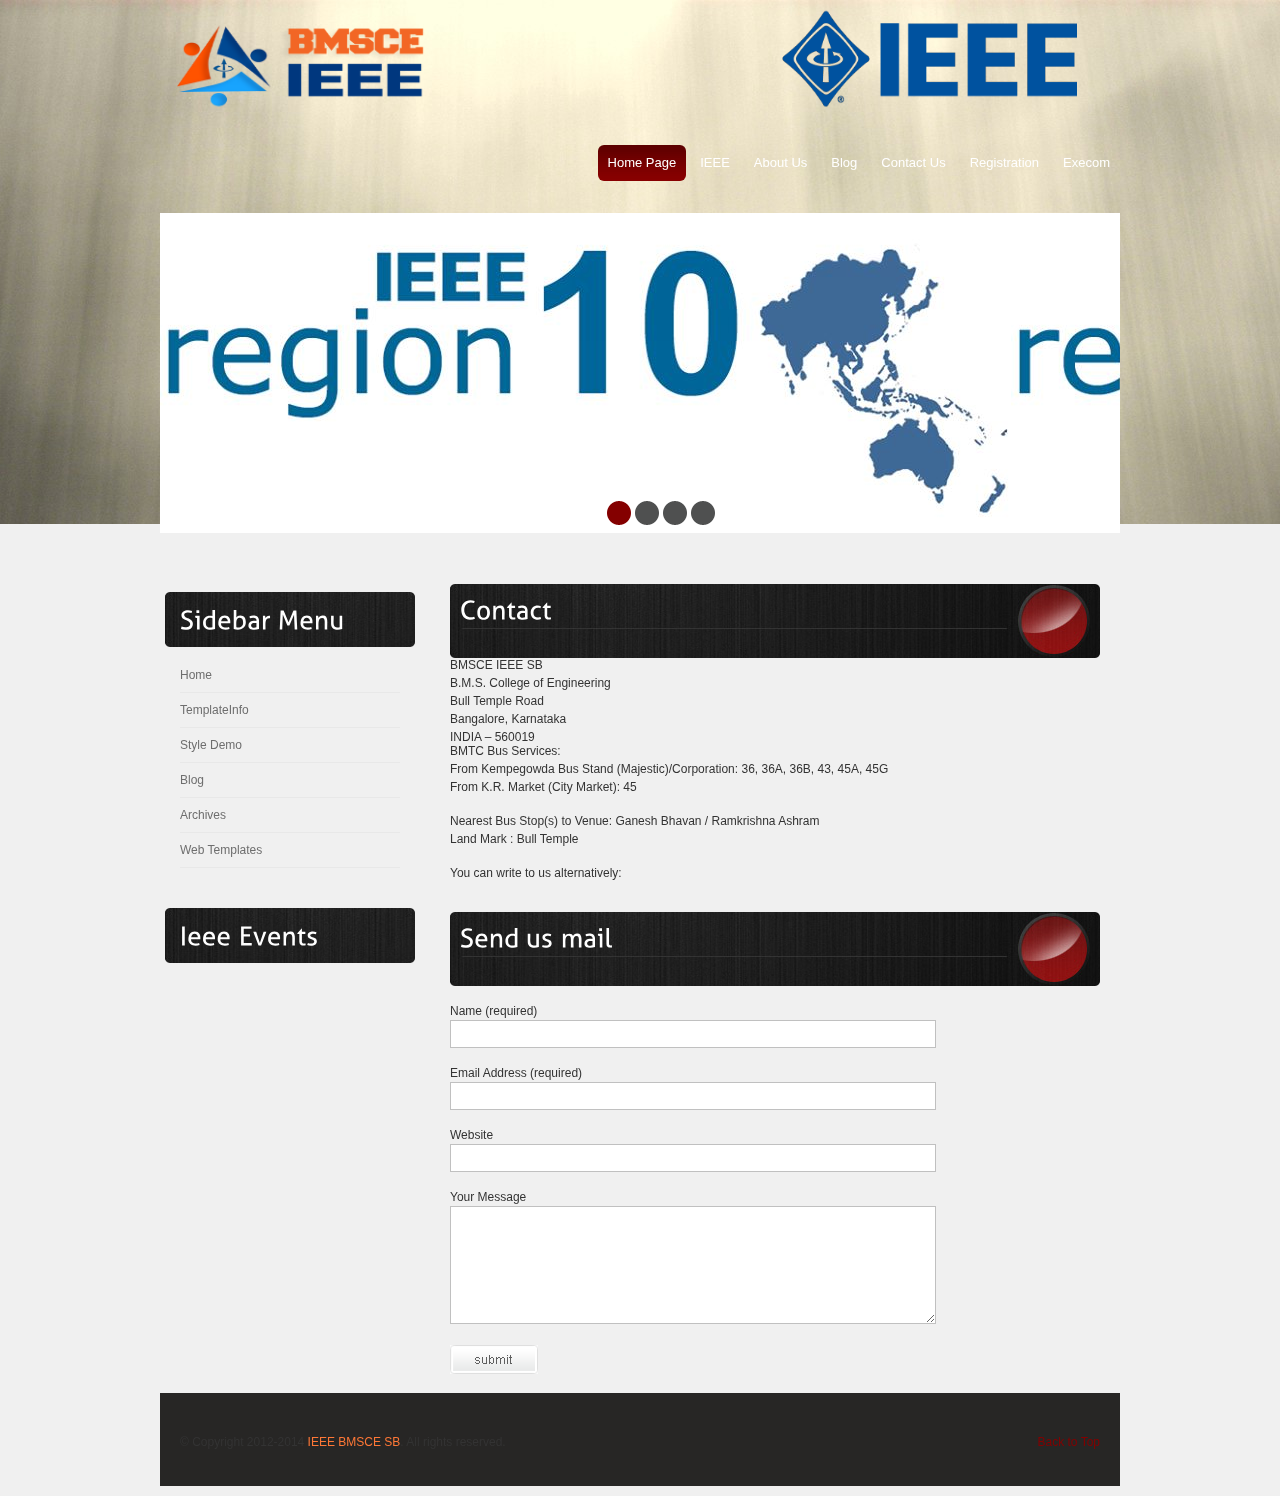
<file: contact.html>
<!DOCTYPE html>
<html>
  
  <head data-gwd-animation-mode="proMode">
    <title>Ieee</title>
    <meta http-equiv="Content-Type" content="text/html; charset=utf-8">
    <meta name="generator" content="Google Web Designer 1.0.6.0428">
    <link href="css/style.css" rel="stylesheet" type="text/css">
    <link rel="stylesheet" type="text/css" href="css/coin-slider.css">
    <link rel="stylesheet" type="text/css" href="css/styles/layout.css">
    <script type="text/javascript" src="js/cufon-yui.js"></script>
    <script type="text/javascript" src="js/cufon-aller.js"></script>
    <script type="text/javascript" src="js/jquery-1.4.2.min.js"></script>
    <script type="text/javascript" src="js/script.js"></script>
    <script type="text/javascript" src="js/coin-slider.min.js"></script>
    <style type="text/css" title="Temp" media="screen">
      .gwd-body {
        height: 100%;
        -webkit-transform-style: preserve-3d;
        -webkit-transform: perspective(1400px) matrix3d(1, 0, 0, 0, 0, 1, 0, 0, 0, 0, 1, 0, 0, 0, 0, 1);
      }
      .gwd-div-wr2r {
        -webkit-transform: translate3d(0px, 9px, 0px);
        -webkit-transform-style: preserve-3d;
      }
    </style>
  </head>
  
  <body class="gwd-body">
  <div id="fb-root"></div>
    <script>(function(d, s, id) {
      var js, fjs = d.getElementsByTagName(s)[0];
      if (d.getElementById(id)) return;
      js = d.createElement(s); js.id = id;
      js.src = "//connect.facebook.net/en_US/sdk.js#xfbml=1&appId=332698036877821&version=v2.0";
      fjs.parentNode.insertBefore(js, fjs);
      } (document, 'script', 'facebook-jssdk'));
    </script>

    <div class="main gwd-div-wr2r">
      <div class="header">
        <div class="header_resize">
          <div class="logo">
             <h1><!--<a href="index.html">Buy<span>Step</span> <small>Company Slogan Here</small></a>-->
          <img src="IeeeImage/mainw.png" style="position:relative; top:-60px ; left:-9px;" height="100px" width="300px"></h1>

          </div>
          <div><img src="IeeeImage/logo.png" style="position:relative; top:0px ; left:320px;" width="300px" height="100px">
         
          <div class="menu_nav">
            <ul>
              <li class="active"> 
                <a href="index.html"><span>Home Page</span>

                </a>
              </li>
              <li>
                <a href="ieee.html"><span>IEEE</span>

                </a>
              </li>
              <li>
                <a href="about.html"><span>About Us</span>

                </a>
              </li>
              <li>
                <a href="http://ieeebmsce.blogspot.in/" target="_blank"><span>Blog</span>

                </a>
              </li>
              <li>
                <a href="contact.html"><span>Contact Us</span>

                </a>
              </li>
               <li>
                <a href="registration.html"><span>Registration</span>

                </a>
              </li>
              <li>
                <a href="execom.html"><span>Execom</span>

                </a>
              </li>
            </ul>
          </div>
          </div>
          <div class="clr"></div>
          <div class="slider">
            <div id="coin-slider">
              <a href="#">
                <img src="bgImages/5.jpg" width="960" height="250" alt="">
              </a>
              <a href="#">
                <img src="bgImages/2.jpg" width="960" height="250" alt="">
              </a>
              <a href="#">
                <img src="bgImages/3.jpg" width="960" height="250" alt="">
              </a>
              <a href="#">
                <img src="bgImages/3.png" width="960" height="250" alt="">
              </a>
            </div>
            <div class="clr"></div>
          </div>
          <div class="clr"></div>
        </div>
      </div>
      <div class="clr"></div>
      
      </div>
      <div class="clr"></div>
    </div>
  </div>
  <div class="content">
    <div class="content_resize">
      <div class="mainbar">
        <div class="article">
          <h2><span>Contact</span></h2>
          <div class="clr"></div>
          <p style="position:relative;top:20px">BMSCE IEEE SB
        <br>B.M.S. College of Engineering
        <br>Bull Temple Road
        <br>Bangalore, Karnataka
        <br>INDIA – 560019
      </p>
      <p>BMTC Bus Services:
          <br>From Kempegowda Bus Stand (Majestic)/Corporation:  36, 36A, 36B, 43, 45A, 45G
          <br>From K.R. Market (City Market):  45
         </p>
            <p>Nearest Bus Stop(s) to Venue: Ganesh Bhavan / Ramkrishna Ashram<br>
              Land Mark                                                         : Bull Temple</p>
            <p>You can write to us alternatively:</p>
        </div>
        <div class="article">
          <h2><span>Send us</span> mail</h2>
          <div class="clr" style="position:relative;top:2000px"></div>
          <form action="#" method="post" id="sendemail" style="position:relative;top:30px">
            <ol>
              <li>
                <label for="name">Name (required)</label>
                <input id="name" name="name" class="text" />
              </li>
              <li>
                <label for="email">Email Address (required)</label>
                <input id="email" name="email" class="text" />
              </li>
              <li>
                <label for="website">Website</label>
                <input id="website" name="website" class="text" />
              </li>
              <li>
                <label for="message">Your Message</label>
                <textarea id="message" name="message" rows="8" cols="50"></textarea>
              </li>
              <li>
                <input type="image" name="imageField" id="imageField" src="images/submit.gif" class="send" />
                <div class="clr"></div>
              </li>
            </ol>
          </form>
        </div>
      </div>
      <div class="sidebar">
        <!--<div class="searchform">
          <form id="formsearch" name="formsearch" method="post" action="#">
            <span>
            <input name="editbox_search" class="editbox_search" id="editbox_search" maxlength="80" value="Search our ste:" type="text" />
            </span>
            <input name="button_search" src="images/search.gif" class="button_search" type="image" />
          </form>
        </div>-->
        <div class="clr"></div>
        <div class="gadget">
          <h2 class="star"><span>Sidebar</span> Menu</h2>
          <div class="clr"></div>
          <ul class="sb_menu">
            <li><a href="#">Home</a></li>
            <li><a href="#">TemplateInfo</a></li>
            <li><a href="#">Style Demo</a></li>
            <li><a href="#">Blog</a></li>
            <li><a href="#">Archives</a></li>
            <li><a href="#">Web Templates</a></li>
          </ul>
        </div>
        <div class="gadget">
          <h2 class="star"><span>Ieee</span> Events</h2>
              <div class="new" style="position:relative; top:-10px ; left:-15px ;">
               <!-- start feedwind code -->
               <script type="text/javascript">
               document.write('<script type="text/javascript" src="' + ('https:' == document.location.protocol ? 'https://' : 'http://') + 'feed.mikle.com/js/rssmikle.js"><\/script>');
             </script>
             <script type="text/javascript">
             (function() {var params = {rssmikle_url: "https://www.google.com/calendar/feeds/en.indian%23holiday%40group.v.calendar.google.com/public/basic|https://www.google.com/calendar/feeds/prasannasaraf180%40gmail.com/public/basic",
              rssmikle_frame_width: "250",
              rssmikle_frame_height: "350",
              rssmikle_target: "_blank",
              rssmikle_font: "Arial, Helvetica, sans-serif",
              rssmikle_font_size: "12",
              rssmikle_border: "off",
              responsive: "off",
              rssmikle_css_url: "",
              text_align: "left",text_align2: "left",
              corner: "off",
              scrollbar: "on",
              autoscroll: "off",
              scrolldirection: "up",
              scrollstep: "3",
              mcspeed: "20",
              sort: "on",
              rssmikle_title: "off",
              rssmikle_title_sentence: "Ieee events",
              rssmikle_title_link: "",
              rssmikle_title_bgcolor: "#0066FF",
              rssmikle_title_color: "#FFFFFF",
              rssmikle_title_bgimage: "",
              rssmikle_item_bgcolor: "#f0f0f0",
              rssmikle_item_bgimage: "",
              rssmikle_item_title_length: "55",
              rssmikle_item_title_color: "#0066FF",
              rssmikle_item_border_bottom: "on",
              rssmikle_item_description: "on",
              rssmikle_item_description_length: "150",
              rssmikle_item_description_color: "#666666",
              rssmikle_item_date: "gl1",
              rssmikle_timezone: "Etc/GMT",
              datetime_format: "%b %e, %Y %l:%M:%S %p",
              rssmikle_item_description_tag: "off",
              rssmikle_item_description_image_scaling: "off",
              article_num: "15",
              rssmikle_item_podcast: "off",
              keyword_inc: "",
              keyword_exc: ""
            };
              feedwind_show_widget_iframe(params);})();
           </script>
        </div>
        </div>
      </div>
      <div class="clr"></div>
      <div id="copyright" style="background:#272625;position:relative;top:30px" >
      <div style="width:920px;margin:auto">
        <div style="float:left;width:540px;margin:25px 0 20px 0;color: #333333;">
        © Copyright 2012-2014 <a href="#" style="color:#fe7736">IEEE BMSCE SB</a>. All rights reserved.       </div>
        
        <div style="float:right;width:300px;text-align:right;margin:25px 0 20px 0">
         <a href="#">Back to Top</a>        </div>
        <br class="clear">
      </div>
      </div>
    </div>
  </div>
  
  
</div>
</body>
</html>
</file>
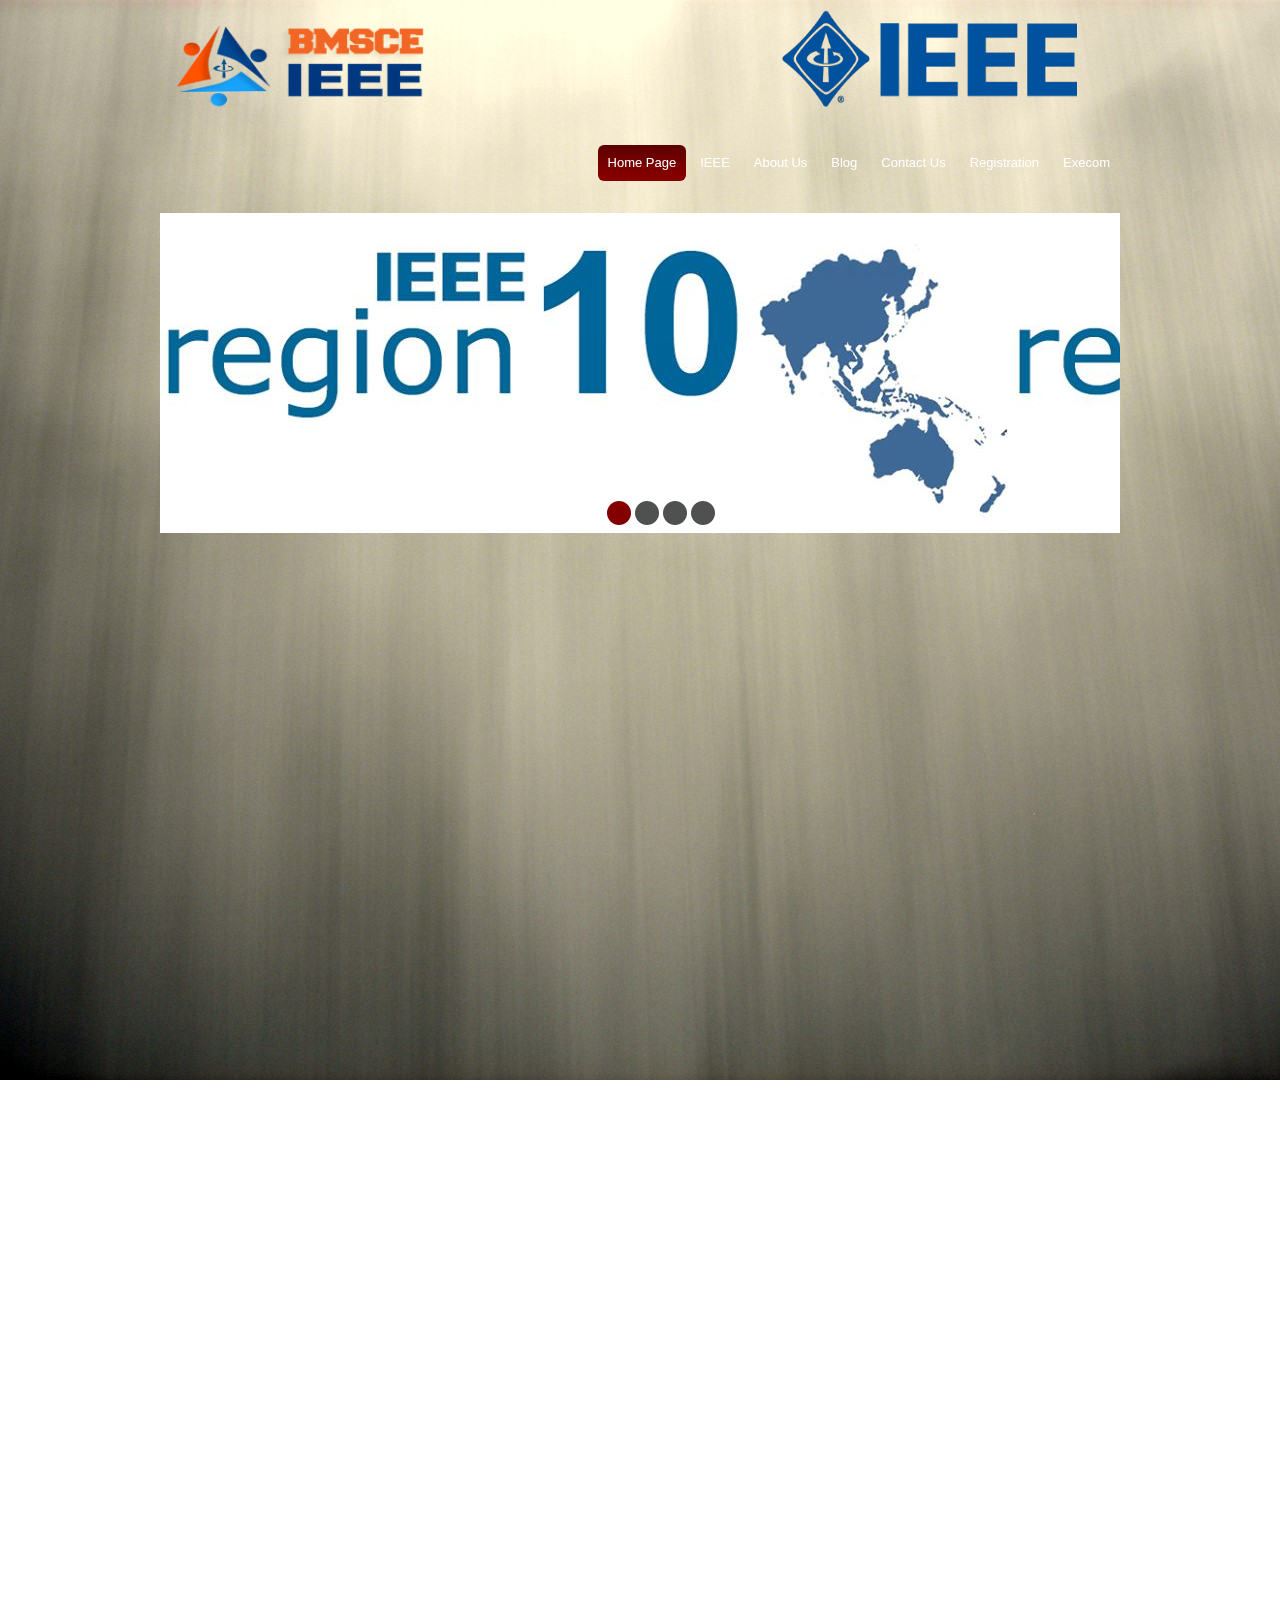
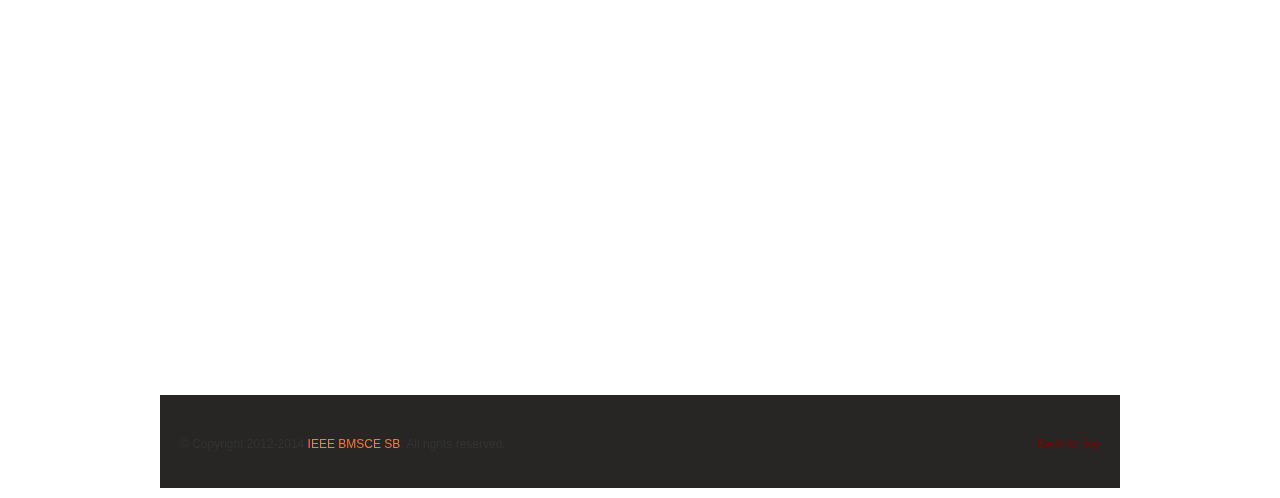
<file: professional.html>
<!DOCTYPE html>
<html>
  
  <head data-gwd-animation-mode="proMode">
    <title>Ieee</title>
    <meta http-equiv="Content-Type" content="text/html; charset=utf-8">
    <meta name="generator" content="Google Web Designer 1.0.6.0428">
    <link href="css/style.css" rel="stylesheet" type="text/css">
    <link rel="stylesheet" type="text/css" href="css/coin-slider.css">
    <link rel="stylesheet" type="text/css" href="css/styles/layout.css">
    <script type="text/javascript" src="js/cufon-yui.js"></script>
    <script type="text/javascript" src="js/cufon-aller.js"></script>
    <script type="text/javascript" src="js/jquery-1.4.2.min.js"></script>
    <script type="text/javascript" src="js/script.js"></script>
    <script type="text/javascript" src="js/coin-slider.min.js"></script>
    <style type="text/css" title="Temp" media="screen">
      .gwd-body {
        height: 100%;
        -webkit-transform-style: preserve-3d;
        -webkit-transform: perspective(1400px) matrix3d(1, 0, 0, 0, 0, 1, 0, 0, 0, 0, 1, 0, 0, 0, 0, 1);
      }
      .gwd-div-wr2r {
        -webkit-transform: translate3d(0px, 9px, 0px);
        -webkit-transform-style: preserve-3d;
      }
    </style>
  </head>
  
  <body class="gwd-body">
  <div id="fb-root"></div>
    <script>(function(d, s, id) {
      var js, fjs = d.getElementsByTagName(s)[0];
      if (d.getElementById(id)) return;
      js = d.createElement(s); js.id = id;
      js.src = "//connect.facebook.net/en_US/sdk.js#xfbml=1&appId=332698036877821&version=v2.0";
      fjs.parentNode.insertBefore(js, fjs);
      } (document, 'script', 'facebook-jssdk'));
    </script>

    <div class="main gwd-div-wr2r">
      <div class="header">
        <div class="header_resize">
          <div class="logo">
             <h1><!--<a href="index.html">Buy<span>Step</span> <small>Company Slogan Here</small></a>-->
          <img src="IeeeImage/mainw.png" style="position:relative; top:-60px ; left:-9px;" height="100px" width="300px"></h1>

          </div>
          <div><img src="IeeeImage/logo.png" style="position:relative; top:0px ; left:320px;" width="300px" height="100px">
         
          <div class="menu_nav">
            <ul>
              <li class="active"> 
                <a href="index.html"><span>Home Page</span>

                </a>
              </li>
              <li>
                <a href="ieee.html"><span>IEEE</span>

                </a>
              </li>
              <li>
                <a href="about.html"><span>About Us</span>

                </a>
              </li>
              <li>
                <a href="http://ieeebmsce.blogspot.in/" target="_blank"><span>Blog</span>

                </a>
              </li>
              <li>
                <a href="contact.html"><span>Contact Us</span>

                </a>
              </li>
               <li>
                <a href="registration.html"><span>Registration</span>

                </a>
              </li>
              <li>
                <a href="execom.html"><span>Execom</span>

                </a>
              </li>
            </ul>
          </div>
          </div>
          <div class="clr"></div>
          <div class="slider">
            <div id="coin-slider">
              <a href="#">
                <img src="bgImages/5.jpg" width="960" height="250" alt="">
              </a>
              <a href="#">
                <img src="bgImages/2.jpg" width="960" height="250" alt="">
              </a>
              <a href="#">
                <img src="bgImages/3.jpg" width="960" height="250" alt="">
              </a>
              <a href="#">
                <img src="bgImages/3.png" width="960" height="250" alt="">
              </a>
            </div>
            
            <div class="clr"></div>
            <div style="position:relative;left:100px;">
            <iframe src="https://docs.google.com/spreadsheet/embeddedform?formkey=dFcwWS1hSUt2dEg2NlplTjhHQUZiU2c6MQ" width="760" height="1457" frameborder="0" marginheight="0" marginwidth="0">Loading...</iframe>
            </div>
             <div id="copyright" style="background:#272625">
      <div style="width:920px;margin:auto">
        <div style="float:left;width:540px;margin:25px 0 20px 0;color: #333333;">
        © Copyright 2012-2014 <a href="#" style="color:#fe7736">IEEE BMSCE SB</a>. All rights reserved.       </div>
        
        <div style="float:right;width:300px;text-align:right;margin:25px 0 20px 0">
         <a href="#">Back to Top</a>        </div>
        <br class="clear">
      </div>
      </div>
          </div>
          <div class="clr"></div>
        </div>
      </div>
      </div>

      </body>
      </html>
</file>
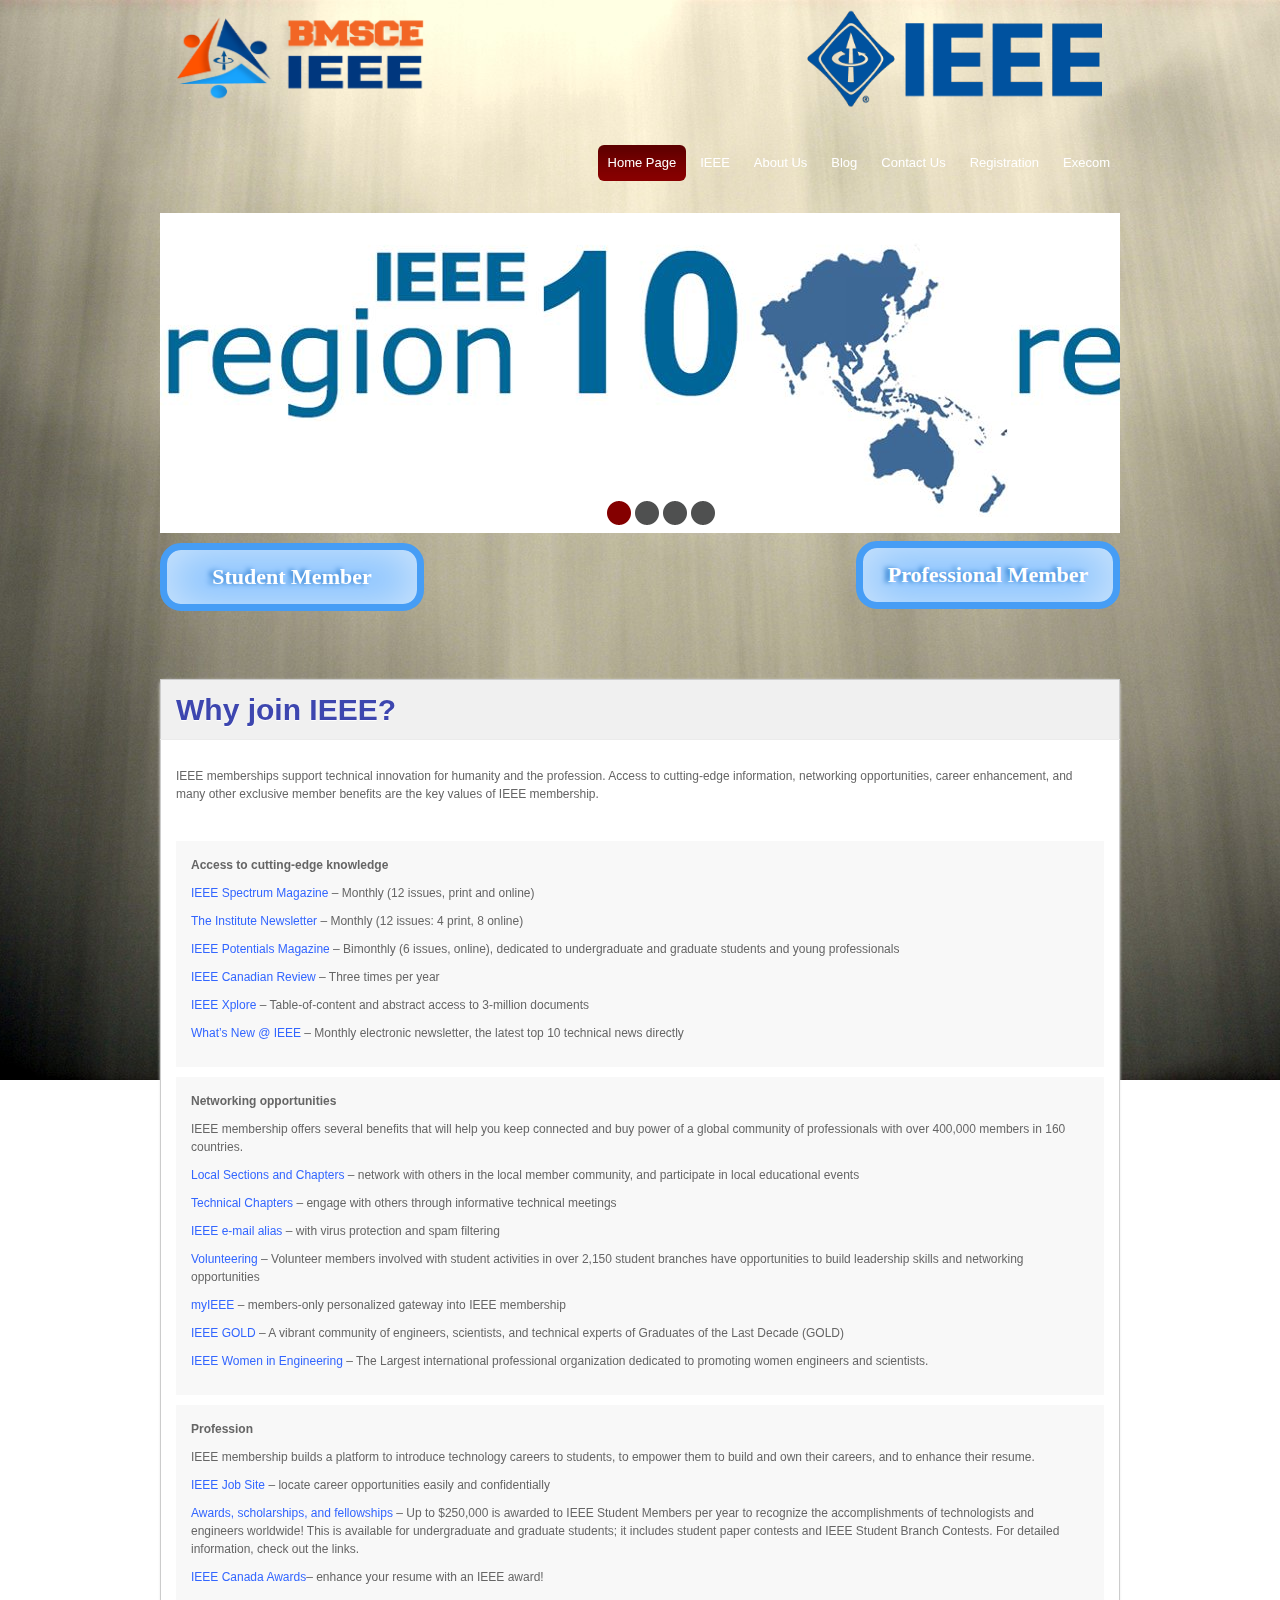
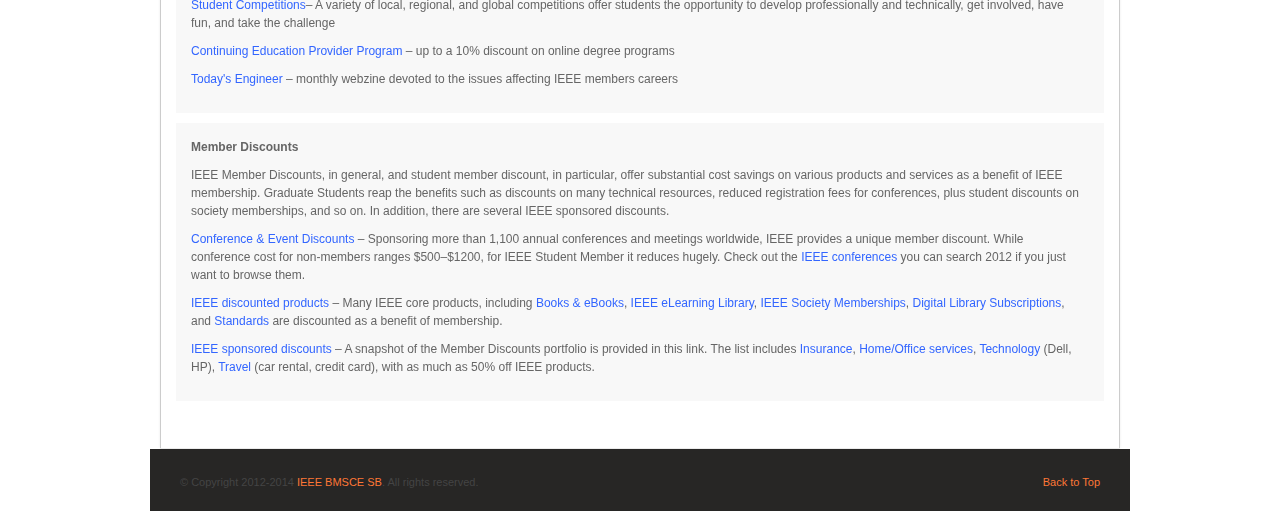
<file: registration.html>
<!DOCTYPE html>
<html>
  
  <head data-gwd-animation-mode="proMode">
    <title>Ieee</title>
    <meta http-equiv="Content-Type" content="text/html; charset=utf-8">
    <meta name="generator" content="Google Web Designer 1.0.6.0428">
    <link href="css/style.css" rel="stylesheet" type="text/css">
    <link rel="stylesheet" type="text/css" href="css/coin-slider.css">
    <link rel="stylesheet" type="text/css" href="css/styles/layout.css">
     <link rel="stylesheet" type="text/css" href="css/screen.css">
     <link rel="stylesheet" type="text/css" href="css/style1.css">
      <link rel="stylesheet" type="text/css" href="css/button.css">
    <script type="text/javascript" src="js/cufon-yui.js"></script>
    <script type="text/javascript" src="js/cufon-aller.js"></script>
    <script type="text/javascript" src="js/jquery-1.4.2.min.js"></script>
    <script type="text/javascript" src="js/script.js"></script>
    <script type="text/javascript" src="js/coin-slider.min.js"></script>

    <style type="text/css" title="Temp" media="screen">
      .gwd-body {
        height: 100%;
        -webkit-transform-style: preserve-3d;
        -webkit-transform: perspective(1400px) matrix3d(1, 0, 0, 0, 0, 1, 0, 0, 0, 0, 1, 0, 0, 0, 0, 1);
      }
      .gwd-div-wr2r {
        -webkit-transform: translate3d(0px, 9px, 0px);
        -webkit-transform-style: preserve-3d;
      }
      
.buttonStudent {
  -moz-box-shadow:inset 0px 2px 44px 8px #cae3fc;
  -webkit-box-shadow:inset 0px 2px 44px 8px #cae3fc;
  box-shadow:inset 0px 2px 44px 8px #cae3fc;
  background-color:#79bbff;
  -webkit-border-top-left-radius:21px;
  -moz-border-radius-topleft:21px;
  border-top-left-radius:21px;
  -webkit-border-top-right-radius:21px;
  -moz-border-radius-topright:21px;
  border-top-right-radius:21px;
  -webkit-border-bottom-right-radius:21px;
  -moz-border-radius-bottomright:21px;
  border-bottom-right-radius:21px;
  -webkit-border-bottom-left-radius:21px;
  -moz-border-radius-bottomleft:21px;
  border-bottom-left-radius:21px;
  text-indent:0px;
  border:7px solid #469df5;
  display:inline-block;
  color:#ffffff;
  font-family:Comic Sans MS;
  font-size:22px;
  font-weight:bold;
  font-style:normal;
  height:54px;
  line-height:54px;
  width:250px;
  text-decoration:none;
  text-align:center;
  text-shadow:-4px 0px 5px #287ace;
}.classname:hover {
  background-color:#4197ee;
}.classname:active {
  position:relative;
  top:1px;
}

</style>

  


  </head>
  
  <body class="gwd-body">
  
   

    <div class="main gwd-div-wr2r">
      <div class="header">
        <div class="header_resize">
          <div class="logo">
             <h1><!--<a href="index.html">Buy<span>Step</span> <small>Company Slogan Here</small></a>-->
          <img src="IeeeImage/mainw.png" style="position:relative; top:-60px ; left:-9px;" height="100px" width="300px"></h1>

          </div>
          <div><img src="IeeeImage/logo.png" style="position:relative; top:0px ; left:320px;" width="300px" height="100px">
         </div>
          <div class="menu_nav">
            <ul>
              <li class="active"> 
                <a href="index.html"><span>Home Page</span>

                </a>
              </li>
              <li>
                <a href="ieee.html"><span>IEEE</span>

                </a>
              </li>
              <li>
                <a href="about.html"><span>About Us</span>

                </a>
              </li>
              <li>
                <a href="http://ieeebmsce.blogspot.in/" target="_blank"><span>Blog</span>

                </a>
              </li>
              <li>
                <a href="contact.html"><span>Contact Us</span>

                </a>
              </li>
               <li>
                <a href="registration.html"><span>Registration</span>

                </a>
              </li>
              <li>
                <a href="execom.html"><span>Execom</span>

                </a>
              </li>
            </ul>
          </div>
       
          <div class="clr"></div>
          <div class="slider">
            <div id="coin-slider">
              <a href="#">
                <img src="bgImages/5.jpg" width="960" height="250" alt="">
              </a>
              <a href="#">
                <img src="bgImages/2.jpg" width="960" height="250" alt="">
              </a>
              <a href="#">
                <img src="bgImages/3.jpg" width="960" height="250" alt="">
              </a>
              <a href="#">
                <img src="bgImages/3.png" width="960" height="250" alt="">
              </a>
            </div>
            <div class="clr"></div>
          </div>
          
          <!--button onclick="window.location.href='student.html'">Student Member</button>
          <button onclick="window.location.href='professional.html'">Professional Member</button-->
        <div>
            <a href="student.html" class="buttonStudent">Student Member</a>
        </div>
        <div>
            <a href="professional.html" class="buttonStudent" style="float:right;position:relative;top:-70px;">Professional Member</a>
        </div>
        <div>
          <table summary="Summary Here" cellpadding="0" cellspacing="0">
    
        <thead>
          <tr>
            <th style="color:#3D46AF;width:30px;height:30px;font-size:30px">Why join IEEE?</th>
          </tr>
        </thead>
        <tbody>
          <tr class="light">
            <td><p>IEEE memberships support technical innovation for humanity and the profession. Access to cutting-edge information, networking opportunities, career enhancement, and many other exclusive member benefits are the key values of IEEE membership.</p><br>
    <div id="comments">
      <ul class="commentlist"><li class="comment_even"><div class="author"><span class="name">Access to cutting-edge knowledge</span> </div>
            <p><a href="http://www.ieee.org/publications_standards/index.html">IEEE Spectrum Magazine</a> – Monthly (12 issues, print and online)</p>
            <p><a href="http://www.ieee.org/publications_standards/index.html">The Institute Newsletter</a> – Monthly (12 issues: 4 print, 8 online)</p>
             <p><a href="http://www.ieee.org/membership_services/membership/students/potentials.html">IEEE Potentials Magazine</a> – Bimonthly (6 issues, online), dedicated to undergraduate and graduate students and young professionals</p>
              <p><a href="http://ieee.ca/canrev/">IEEE Canadian Review</a> – Three times per year</p>
              <p><a href="http://www.ieee.org/publications_standards/index.html">IEEE Xplore</a> – Table-of-content and abstract access to 3-million documents</p>
              <p><a href="http://www.ieee.org/publications_standards/publications/subscriptions/newieeexplore/signup_whatsnew.html">What’s New @ IEEE</a> – Monthly electronic newsletter, the latest top 10 technical news directly</p>
          </li>
          <li class="comment_even">
            <div class="author"><span class="name">Networking opportunities</span></div>
            <p>IEEE membership offers several benefits that will help you keep connected and buy power of a global community of professionals with over 400,000 members in 160  countries.</p>
            <p><a href="http://www.ieee.org/web/membership/benefits/products/prod_sections.html">Local Sections and Chapters </a> – network with others in the local member community, and participate in local educational events</p>
      <p><a href="http://www.ieee.org/web/membership/benefits/products/prod_chapters.html">Technical Chapters </a> – engage with others through informative technical meetings </p>
      <p><a href="http://www.ieee.org/web/membership/benefits/products/prod_emailalias.html">IEEE e-mail alias </a> – with virus protection and spam filtering</p>
      <p><a href="http://www.ieee.org/membership_services/membership/students/index.html">Volunteering</a> – Volunteer members involved with student activities in over 2,150 student branches have opportunities to build leadership skills and networking opportunities</p>
      <p><a href="http://www.ieee.org/membership_services/membership/my_ieee.html">myIEEE</a> – members-only personalized gateway into IEEE membership</p>
      <p><a href="http://www.ieee.org/membership_services/membership/gold/index.html">IEEE GOLD</a> – A vibrant community of engineers, scientists, and technical experts of Graduates of the Last Decade (GOLD)</p>
      <p><a href="http://www.ieee.org/membership_services/membership/women/DF_IEEE_MIG_MCT_99124">IEEE Women in Engineering</a> – The Largest international professional organization dedicated to promoting women engineers and scientists.</p>
          </li>
          <li class="comment_even">
            <div class="author"><span class="name">Profession</span> </div>
            <p>IEEE membership builds a platform to introduce technology careers to students, to empower them to build and own their careers, and to enhance their resume.</p>
            <p> <a href="http://careers.ieee.org/">IEEE Job Site</a> – locate career opportunities easily and confidentially</p>
            <p> <a href="http://www.ieee.org/membership_services/membership/students/awards/index.html">Awards, scholarships, and fellowships</a> – Up to $250,000 is awarded to IEEE Student Members per year to   recognize the accomplishments of technologists and engineers worldwide!   This is available for undergraduate and graduate students; it includes   student paper contests and IEEE Student Branch Contests. For detailed   information, check out the links.</p>
            <p> <a href="http://www.ieee.ca/students/student_awards.html">IEEE Canada Awards</a>– enhance your resume with an IEEE award!</p>
            <p> <a href="http://www.ieee.org/membership_services/membership/students/competitions/index.html">Student Competitions</a>–   A variety of local, regional, and global competitions offer students   the opportunity to develop professionally and technically, get involved,   have fun, and take the challenge</p>
            <p> <a href="http://www.ieee.org/education_careers/education/partners/index.html">Continuing Education Provider Program</a> – up to a 10% discount on online degree programs</p>
            <p> <a href="http://www.ieee.org/web/membership/benefits/products/prod_usatodayeng.html">Today's Engineer</a> – monthly webzine devoted to the issues affecting IEEE members careers</p>
          </li>
          <li class="comment_even"><div class="author"><span class="name">Member Discounts</span> </div>
          <p>IEEE Member Discounts, in general, and student member discount, in particular, offer substantial cost savings on various products and services as a benefit of IEEE membership. Graduate Students reap the benefits such as discounts on many technical resources, reduced registration fees for conferences, plus student discounts on society memberships, and so on. In addition, there are several IEEE sponsored discounts.</p>
      <p><a href="http://www.ieee.org/conferences_events/index.html">Conference &amp; Event Discounts</a> – Sponsoring more than 1,100 annual conferences and meetings worldwide, IEEE provides a unique member discount. While conference cost for non-members ranges $500–$1200, for IEEE Student Member it reduces hugely. Check out the <a href="http://www.ieee.org/web/conferences/search/index.html">IEEE conferences</a> you can search 2012 if you just want to browse them.</p>
         <p><a href="http://www.ieee.org/membership_services/membership/discounts/index.html">IEEE discounted products</a> –  Many IEEE core products, including <a href="http://www.ieee.org/publications_standards/publications/books/index_books.html">Books &amp; eBooks</a>, <a href="http://www.ieee.org/education_careers/education/elearning_library/index.html">IEEE eLearning Library</a>, <a href="http://www.ieee.org/societies_communities/SocietiesandCommunitiesLandingPage_20101209134921">IEEE Society Memberships</a>, <a href="http://www.ieee.org/publications_standards/publications/subscriptions/index_%20subscriptions.html">Digital Library Subscriptions</a>, and <a href="http://www.ieee.org/about/volunteers/training/standards/DF_IEEE_MIG_MCT_90595">Standards</a> are discounted as a benefit of membership.</p>
      <p><a href="http://www.ieee.org/membership_services/membership/discounts/index.html">IEEE sponsored discounts</a> – A snapshot of the Member Discounts portfolio is provided in this link. The list includes <a href="http://www.ieee.org/membership_services/membership/discounts/group_insurance.html">Insurance</a>, <a href="http://www.ieee.org/membership_services/membership/discounts/secure/home_office.html">Home/Office services</a>, <a href="http://www.ieee.org/membership_services/membership/discounts/secure/technology.html">Technology</a> (Dell, HP), <a href="http://www.ieee.org/membership_services/membership/discounts/secure/travel_discounts.html">Travel</a> (car rental, credit card), with as much as 50% off IEEE products. </p> 
          </li>
          </ul>          
        </div>
        </td>
        </tr>
        </tbody> 
        </table>
        </div>
        
</div>
<div id="copyright">
      <div style="width:920px;margin:auto">
        <div style="float:left;width:540px;margin:25px 0 20px 0">
        © Copyright 2012-2014 <a href="#">IEEE BMSCE SB</a>. All rights reserved.       </div>
        
        <div style="float:right;width:300px;text-align:right;margin:25px 0 20px 0">
         <a href="#">Back to Top</a>        </div>
        <br class="clear">
      </div>
      </div>

</div>
</div>



    
  </body>

</html>
</file>
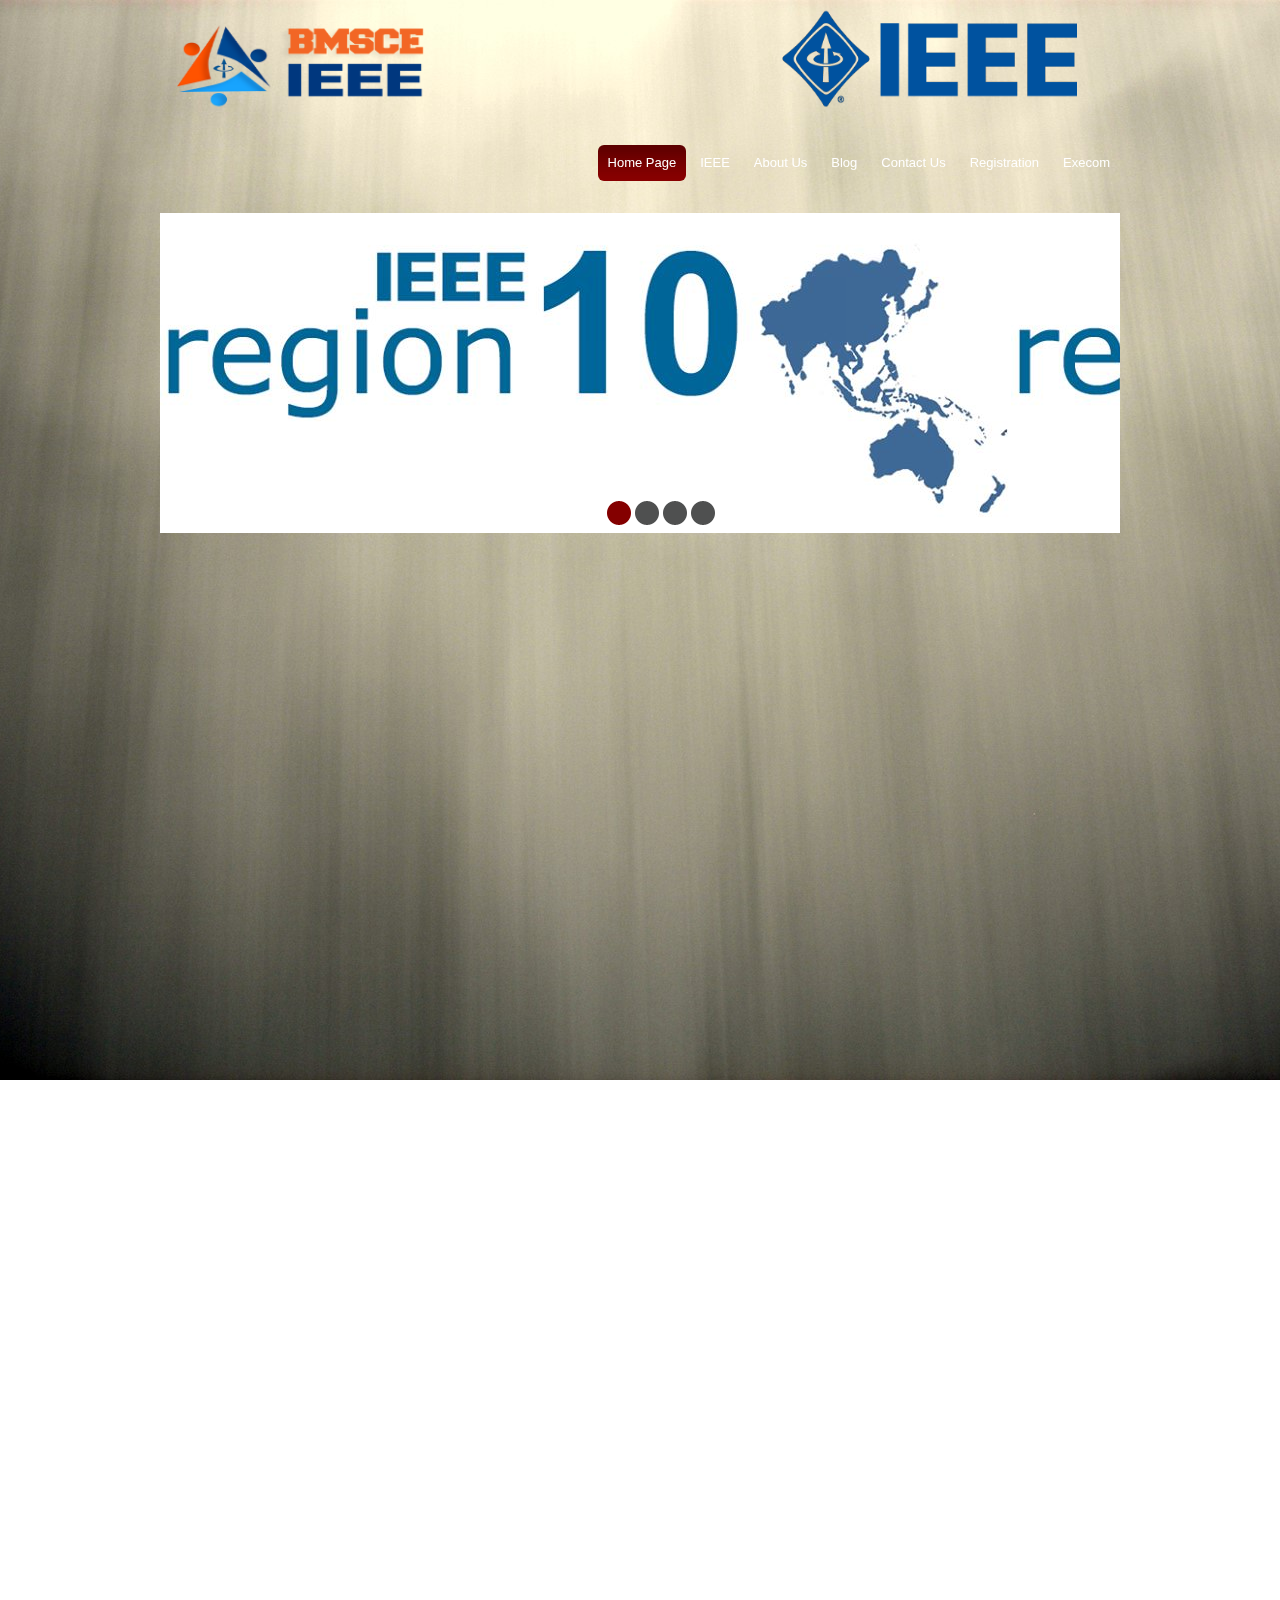
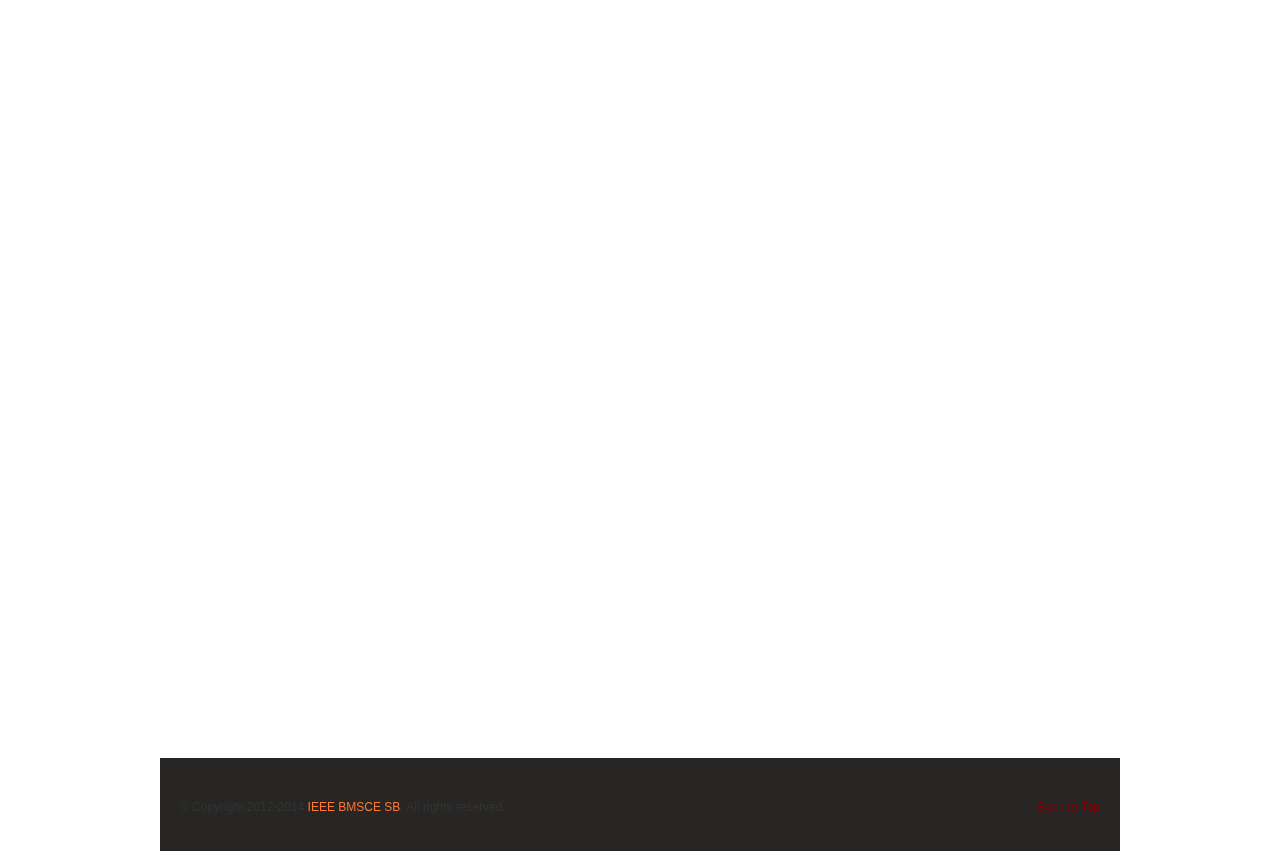
<file: student.html>
<!DOCTYPE html>
<html>
  
  <head data-gwd-animation-mode="proMode">
    <title>Ieee</title>
    <meta http-equiv="Content-Type" content="text/html; charset=utf-8">
    <meta name="generator" content="Google Web Designer 1.0.6.0428">
    <link href="css/style.css" rel="stylesheet" type="text/css">
    <link rel="stylesheet" type="text/css" href="css/coin-slider.css">
    <link rel="stylesheet" type="text/css" href="css/styles/layout.css">
    <script type="text/javascript" src="js/cufon-yui.js"></script>
    <script type="text/javascript" src="js/cufon-aller.js"></script>
    <script type="text/javascript" src="js/jquery-1.4.2.min.js"></script>
    <script type="text/javascript" src="js/script.js"></script>
    <script type="text/javascript" src="js/coin-slider.min.js"></script>
    <style type="text/css" title="Temp" media="screen">
      .gwd-body {
        height: 100%;
        -webkit-transform-style: preserve-3d;
        -webkit-transform: perspective(1400px) matrix3d(1, 0, 0, 0, 0, 1, 0, 0, 0, 0, 1, 0, 0, 0, 0, 1);
      }
      .gwd-div-wr2r {
        -webkit-transform: translate3d(0px, 9px, 0px);
        -webkit-transform-style: preserve-3d;
      }
    </style>
  </head>
  
  <body class="gwd-body">
  <div id="fb-root"></div>
    <script>(function(d, s, id) {
      var js, fjs = d.getElementsByTagName(s)[0];
      if (d.getElementById(id)) return;
      js = d.createElement(s); js.id = id;
      js.src = "//connect.facebook.net/en_US/sdk.js#xfbml=1&appId=332698036877821&version=v2.0";
      fjs.parentNode.insertBefore(js, fjs);
      } (document, 'script', 'facebook-jssdk'));
    </script>

    <div class="main gwd-div-wr2r">
      <div class="header">
        <div class="header_resize">
          <div class="logo">
             <h1><!--<a href="index.html">Buy<span>Step</span> <small>Company Slogan Here</small></a>-->
          <img src="IeeeImage/mainw.png" style="position:relative; top:-60px ; left:-9px;" height="100px" width="300px"></h1>

          </div>
          <div><img src="IeeeImage/logo.png" style="position:relative; top:0px ; left:320px;" width="300px" height="100px">
         
          <div class="menu_nav">
            <ul>
              <li class="active"> 
                <a href="index.html"><span>Home Page</span>

                </a>
              </li>
              <li>
                <a href="ieee.html"><span>IEEE</span>

                </a>
              </li>
              <li>
                <a href="about.html"><span>About Us</span>

                </a>
              </li>
              <li>
                <a href="http://ieeebmsce.blogspot.in/" target="_blank"><span>Blog</span>

                </a>
              </li>
              <li>
                <a href="contact.html"><span>Contact Us</span>

                </a>
              </li>
               <li>
                <a href="registration.html"><span>Registration</span>

                </a>
              </li>
              <li>
                <a href="execom.html"><span>Execom</span>

                </a>
              </li>
            </ul>
          </div>
          </div>
          <div class="clr"></div>
          <div class="slider">
            <div id="coin-slider">
              <a href="#">
                <img src="bgImages/5.jpg" width="960" height="250" alt="">
              </a>
              <a href="#">
                <img src="bgImages/2.jpg" width="960" height="250" alt="">
              </a>
              <a href="#">
                <img src="bgImages/3.jpg" width="960" height="250" alt="">
              </a>
              <a href="#">
                <img src="bgImages/3.png" width="960" height="250" alt="">
              </a>
            </div>
            
            <div class="clr"></div>
            <div style="position:relative;left:100px;">
            <iframe src="https://docs.google.com/spreadsheet/embeddedform?formkey=dGttRUNIbDAtX1JCNThheUZ4QTNaeGc6MQ" width="760" height="1820" frameborder="0" marginheight="0" marginwidth="0">Loading...</iframe>
            </div>
             <div id="copyright" style="background:#272625">
      <div style="width:920px;margin:auto">
        <div style="float:left;width:540px;margin:25px 0 20px 0;color: #333333;">
        © Copyright 2012-2014 <a href="#" style="color:#fe7736">IEEE BMSCE SB</a>. All rights reserved.       </div>
        
        <div style="float:right;width:300px;text-align:right;margin:25px 0 20px 0">
         <a href="#">Back to Top</a>        </div>
        <br class="clear">
      </div>
      </div>
          </div>
          <div class="clr"></div>
        </div>
      </div>
      </div>

      </body>
      </html>
</file>
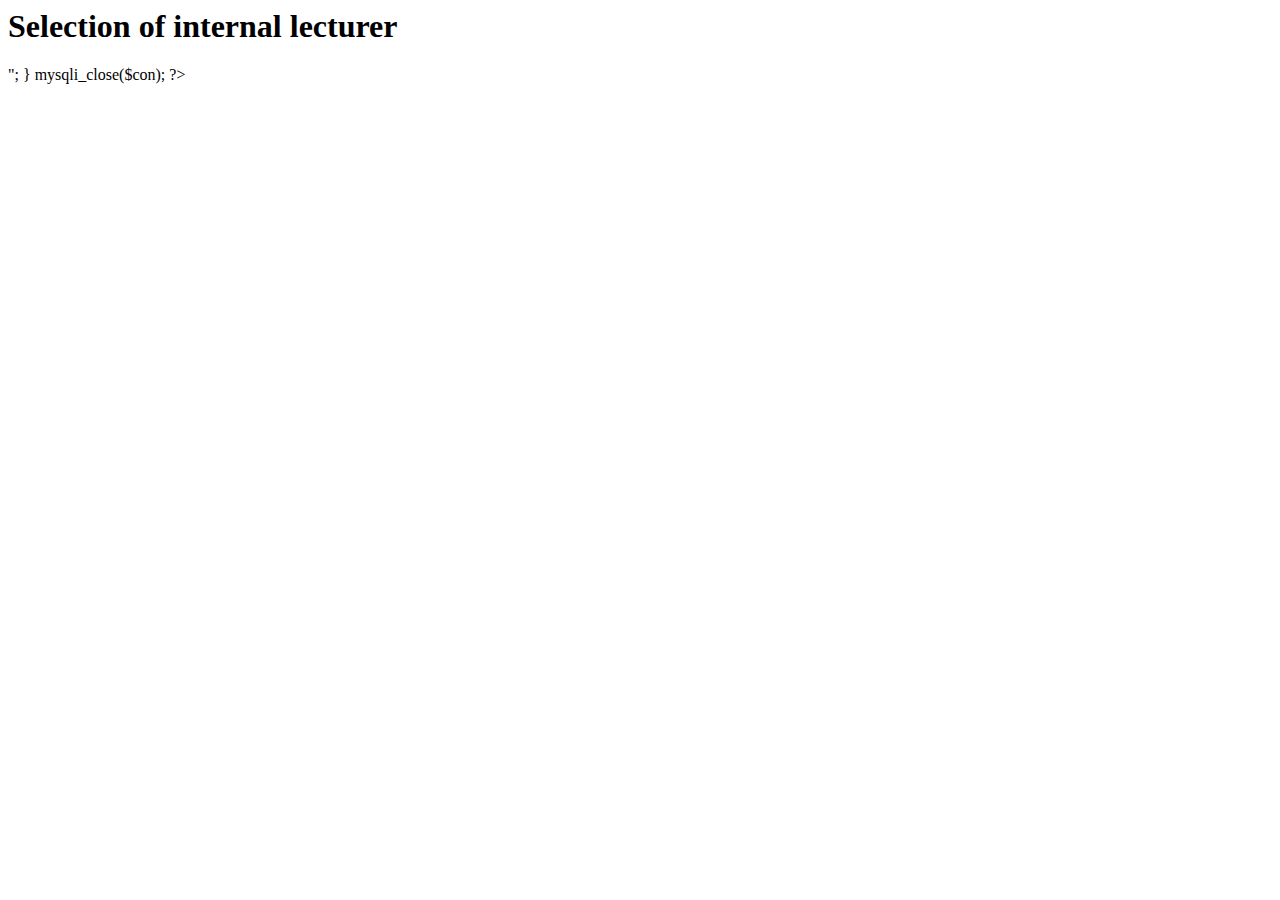
<file: try.html>
<html>
	<head><title>CEO</title>
	</head>

	<body>
		<h1>Selection of internal lecturer</h1>

	</body>
	<?php
	$con=mysqli_connect("example.com","peter","abc123","my_db");
	// Check connection
	if (mysqli_connect_errno()) {
	  echo "Failed to connect to MySQL: " . mysqli_connect_error();
	}

	$result = mysqli_query($con,"SELECT * FROM Persons");

	while($row = mysqli_fetch_array($result)) {
	  echo $row['FirstName'] . " " . $row['LastName'];
	  echo "<br>";
	}

	mysqli_close($con);
	?>
</html>
</file>
<file: css/style.css>
/* Design by http://www.dreamtemplate.com */
@charset "utf-8";
body {
	margin:0;
	padding:0;
	width:100%;
	color:#6d6d6d;
	font:normal 12px/1.5em "Liberation sans", Arial, Helvetica, sans-serif;
	background:#090909 url(../bgImages/1.jpg) no-repeat center top;
}
html, .main {
	padding:0;
	margin:0;
}
.main {
}
.clr {
	clear:both;
	padding:0;
	margin:0;
	width:100%;
	font-size:0;
	line-height:0;
}
h2 {
	margin:8px 0;
	padding:8px 0;
	font-size:26px;
	font-weight:normal;
	color:#212121;
}
p {
	margin:8px 0;
	padding:0 0 8px 0;
}
a {
	color:#840000;
	text-decoration:underline;
}
.header, .content, .menu_nav, .fbg, .footer, form, ol, ol li, ul, .content .mainbar, .content .sidebar {
	margin:0;
	padding:0;
}
.header {
	height:475px;
}
.header_resize {
	margin:0 auto;
	padding:0;
	width:960px;
}
.logo {
	padding:0;
	float:none;
	float:left;
	width:auto;
	height:107px;
}
h1 {
	margin:0;
	padding:24px 0 0;
	font-size:36px;
	font-weight:bold;
	line-height:1.2em;
	text-transform:none;
}
h1 a, h1 a:hover {
	color:#840000;
	text-decoration:none;
}
h1 span {
}
h1 small {
	display:block;
	font-size:13px;
	line-height:1.2em;
	letter-spacing:normal;
	text-transform:none;
	color:#e2e7ed;
}
.slider {
	margin:0 0 10px;
	padding:0;
	background:none;
}
.rss {
	padding:18px 20px 0 0;
	float:right;
	width:auto;
}
.rss p {
	margin:0;
	padding:0;
	float:right;
	width:auto;
	color:#fff;
	font-size:13px;
	line-height:1.5em;
	font-weight:bold;
}
.rss a {
	color:#fff;
	text-decoration:none;
}
.rss a:hover {
	text-decoration:underline;
}
.rss img {
	margin:-3px 0 -3px 6px;
	border:none;
}
.menu_nav {
	margin:0 auto 16px;
	padding:20px 0 0;
	float:right;
}
.menu_nav ul {
	list-style:none;
	padding:16px 0;
	float:left;
	top:10px;
}
.menu_nav ul li {
	margin:0;
	padding:0 0 0 4px;
	float:left;
} 	
.menu_nav ul li a {
	display:block;
	margin:0;
	padding:9px 10px;
	font-size:13px;
	line-height:18px;
	font-weight:normal;
	color:#fff;
	text-decoration:none;
	text-transform:none;
	text-align:center;
}
.menu_nav ul li.active a, .menu_nav ul li a:hover {
	text-decoration:none;
	color:#fff;
	background:url(../images/menu_a.gif) repeat-x left top;
}
.content {
	padding:0;
	background:#f0f0f0;
}
.content_resize {
	margin:0 auto;
	padding:60px 0 40px;
	width:960px;
}
.content .mainbar {
	margin:0;
	padding:0;
	float:right;
	width:690px;
}
.content .mainbar h2 {
	margin-bottom:0;
	padding:0 10px 4px;
	font-size:26px;
	line-height:0.2em;
	color:#fff;
}
.content .mainbar div.img {
	padding:12px 0;
	float:left;
}
.content .mainbar img {
}
.content .mainbar img.fl {
	margin:0;
	padding:3px;
	background:#fff;
	border:1px solid #d4d7dc;
}
.content .mainbar .article {
	margin:0 0 8px;
	padding:6px 20px;
	background:url(../images/article.jpg) no-repeat center top;
}
.content .mainbar .post_content {
	float:right;
	width:454px;
}
.content .mainbar .post_content strong {
	color:#6d6d6d;
}
.content .sidebar {
	padding:0;
	float:left;
	width:260px;
}
.content .sidebar .gadget {
	margin:0 0 16px;
	padding:0 20px 24px;
	background:url(../images/gadget.jpg) no-repeat center top;
}
.content .sidebar h2 {
	color:#fff;
	padding:16px 0;
}
ul.sb_menu, ul.ex_menu {
	margin:0;
	padding:0;
	list-style:none;
	color:#6e6e6e;
}
ul.sb_menu li, ul.ex_menu li {
	margin:0;
	border-bottom:1px solid #e8e8e8;
}
ul.sb_menu li, ul.ex_menu li {
	padding:8px 0;
	width:220px;
}
ul.sb_menu li a {
	color:#6e6e6e;
	text-decoration:none;
	margin-left:-16px;
	padding:4px 8px 4px 16px;
}
ul.ex_menu li a {
	font-weight:bold;
	color:#6e6e6e;
	text-decoration:none;
}
ul.sb_menu li a:hover, ul.ex_menu li a:hover {
	color:#840000;
	font-weight:bold;
	text-decoration:none;
}
p.spec {
	padding:0 0 16px;
}
p.infopost {
	margin:0 0 8px;
	padding:6px 12px;
	color:#fff;
}
p.infopost a {
	padding:0 2px;
	text-decoration:none;
	font-weight:normal;
	color:#840000;
}
p.infopost a:hover {
	text-decoration:underline;
}
p.infopost span.date {
	color:#fff;
}
.article a.com {
	float:right;
	margin:-38px -12px 0 0;
	width:94px;
	padding:4px 0;
	font-size:46px;
	font-weight:normal;
	text-decoration:none;
	text-align:center;
	color:#fff;
}
.article a.com:hover {
	text-decoration:none;
}
.article a.com span {
	font-weight:normal;
	font-size:46px;
}
.post_content a.rm {
	display:block;
	float:left;
	margin:0 0 16px;
	padding:12px 0;
	font-size:13px;
	line-height:16px;
	font-weight:bold;
	text-transform:none;
	color:#840000;
	text-decoration:underline;
	text-align:center;
}
.post_content a.rm:hover {
	text-decoration:underline;
}
.content p.pages {
	margin:0;
	padding:60px 20px;
	font-size:11px;
	color:#6e6e6e;
	text-align:left;
}
.content p.pages span, .content p.pages a {
	display:block;
	float:left;
	margin:0 4px 0 0;
	padding:8px 14px;
	text-decoration:none;
	text-align:center;
}
.content p.pages span, .content p.pages a:hover {
	color:#fff;
	background:#840000;
}
.content p.pages a {
	color:#6e6e6e;
	border:none;
}
.content p.pages small {
	font-size:12px;
	float:right;
}
.content .mainbar .comment {
	margin:0;
	padding:16px 0 0 0;
}
.content .mainbar .comment img.userpic {
	border:1px solid #dedede;
	margin:10px 16px 0 0;
	padding:0;
	float:left;
}
.subpage .content .mainbar .article {
	background:none;
}
.subpage .content .mainbar .article h2 {
	color:#313131;
	padding:0 0 4px;
}
.fbg {
	padding:0;
	background:#010101 url(../images/fbg_bg.jpg) repeat-y center top;
}
.fbg_resize {
	margin:0 auto;
	width:920px;
	padding:16px 20px;
	color:#fff;
}
.fbg h2 {
	color:#fff;
	padding-bottom:24px;
	font-size:24px;
}
.fbg img.gal {
	margin:0 8px 8px 0;
	padding:0;
	border:4px solid #ece7e7;
}
.fbg .col {
	margin:0;
	float:left;
}
.fbg .c1 {
	padding:0 16px 0 0;
	width:280px;
}
.fbg .c2 {
	padding:0 36px 0 16px;
	width:280px;
}
.fbg .c3 {
	padding:0 0 0 16px;
	width:274px;
}
.fbg .fbg_ul {
	margin:0;
	padding:0;
	list-style:none;
}
.fbg .fbg_ul li {
	margin:0;
	padding:0;
	list-style:none;
}
.fbg .fbg_ul li a {
	display:block;
	margin:0;
	padding:2px 0 2px 12px;
	color:#fff;
	text-decoration:none;
	background:url(../images/li.gif) no-repeat left center;
}
.fbg .fbg_ul li a:hover {
	color:#860000;
	text-decoration:underline;
}
.fbg p.contact_info {
	line-height:1.8em;
}
.fbg p.contact_info a {
	color:#860000;
	text-decoration:underline;
	font-weight:normal;
}
.fbg p.contact_info span {
	display:block;
	float:left;
	width:74px;
	font-weight:bold;
}
ol {
	list-style:none;
}
ol li {
	display:block;
	clear:both;
}
ol li label {
	display:block;
	margin:0;
	padding:16px 0 0 0;
}
ol li input.text {
	width:480px;
	border:1px solid #c0c0c0;
	margin:0;
	padding:5px 2px;
	height:16px;
	background-color:#fff;
}
ol li textarea {
	width:480px;
	border:1px solid #c0c0c0;
	margin:0;
	padding:2px;
	background-color:#fff;
}
ol li .send {
	margin:16px 0 0 0;
}
.searchform {
	padding:0;
	float:left;
}
#formsearch {
	margin:0 0 10px;
	padding:13px 20px;
	width:auto;
	height:30px;
	background:url(../images/gadget.jpg) no-repeat center center;
}
#formsearch span {
	display:block;
	margin:0;
	padding:0;
	float:left;
	background:url(../images/search_bg.gif) no-repeat left top;
}
#formsearch input.editbox_search {
	margin:0;
	padding:8px 10px;
	float:left;
	width:170px;
	font-size:12px;
	line-height:14px;
	color:#a8acb2;
	background:none;
	outline:none;
	border:none;
}
#formsearch input.button_search {
	margin:0;
	padding:0;
	border:none;
	float:left;
}
.footer {
	background:url(../images/footer_bg.jpg) repeat left top;
}
.footer_resize {
	margin:0 auto;
	padding:0 20px;
	width:920px;
	line-height:1.5em;
	color:#666464;
}
.footer_resize p {
	margin:24px 0;
	padding:0;
	line-height:normal;
	white-space:nowrap;
	text-indent:inherit;
}
.footer_resize a {
	color:#860000;
	font-weight:normal;
	margin:0;
	padding:0;
	border:none;
	text-decoration:underline;
	background-color:transparent;
}
.footer_resize a:hover {
	color:#860000;
	background-color:transparent;
	text-decoration:none;
}
.footer_resize .lf {
	float:left;
}
.footer_resize .rf {
	float:right;
}
a {
	outline:none;
}
</file>
<file: css/styles/layout.css>
/*
Template Name: Educational
File: Layout CSS
Author: OS Templates
Author URI: http://www.os-templates.com/
Licence: <a href="http://www.os-templates.com/template-terms">Website Template Licence</a>
*/

@import url(navi.css);
@import url(forms.css);
@import url(tables.css);
@import url(featured_slide.css);
@import url(loginslider.css);

body{
	margin:0;
	padding:0;
	font-size:12px;
	font-family:verdana, Arial, Helvetica, sans-serif;
	color:#333333;
	background-color:#FFFFFF;
	}

img{display:block; margin:0; padding:0; border:none;}
.justify{text-align:justify;}
.bold{font-weight:bold;}
.center{text-align:center;}
.right{text-align:right;}
.nostart {list-style-type:none; margin:0; padding:0;}
.clear{clear:both;}
br.clear{clear:both; margin-top:-15px;}

a{outline:none; text-decoration:none;}

.fl_left{float:left;}
.fl_right{float:right;}

.imgl, .imgr{border:1px solid #999999; padding:5px;}
.imgl{float:left; margin:0 8px 8px 0; clear:left;}
.imgr{float:right; margin:0 0 8px 8px; clear:right;}

/* ----------------------------------------------Wrapper-------------------------------------*/

div.wrapper{
	display:block;
	width:100%;
	margin:0;
	padding:0;
	text-align:left;
	}

div.wrapper h1, div.wrapper h2, div.wrapper h3, div.wrapper h4, div.wrapper h5, div.wrapper h6{
	margin:0;
	padding:0;
	font-size:20px;
	font-weight:normal;
	line-height:normal;
	font-family:Georgia, "Times New Roman", Times, serif;
	}

.col0{color:#313131; background-color:#F8F7DF; border-top:5px solid #313131;}
/*.col1, .col1 a{color:#8B785F; background-color:#F8F7DF;}*/
.col1, .col1 a{
color:#8B785F; 
background-color:#FFFFFF;
}


.col2{color:#333333; background:url("../images/topnav_bg3.jpg") bottom left repeat-x #E5E2C9;}
/*.col2{color:#333333; background:url("../images/topnav_bg.gif") bottom left repeat-x #E5E2C9;}*/
.col3{color:#313131; background-color:#E5E3E4;}
.col4{color:#666666; background-color:#E5E3E4;}
.col4 a{color:#746550; background-color:#E5E3E4;}
.col5{color:#CCCCCC; background-color:#006EA4;}
.col5 a{color:#E5E2C9; background-color:#006EA4;}
.col6, .col6 a{color:#767772; background-color:#FFFFFF;}

/* ----------------------------------------------Generalise-------------------------------------*/

#header, #topbar, #topnav, #breadcrumb, #container, #footer, #copyright{
	position:relative;
	margin:0 auto 0;
	display:block;
	width:960px;
	}

/* ----------------------------------------------Header-------------------------------------*/

#header{
	padding:0 0 20px 0;
	}

#header #logo{
	display:block;
	float:left;
	width:960px;
	overflow:hidden;
	}

#header #logo h1, #header p, #header ul{
	margin:0;
	padding:0;
	list-style:none;
	line-height:normal;
	}

#header #logo h1{
	font-size:36px;
	}

#header h1 a{	
	color:#064B72;
	background-color:#FFFFFF;
	}

#header .fl_right{
	display:block;
	float:right;
	width:330px;
	margin:17px 0 0 0;
	padding:0;
	text-align:right;
	}

#header .fl_right ul{
	margin-bottom:10px;
	}

#header li{
	display:inline;
	margin:0 0 0 8px;
	padding:0 0 0 10px;
	border-left:1px solid #8B785F;
	}

#header li.last{
	margin-right:0;
	padding-right:0;
	border:none;
	}

/* ----------------------------------------------BreadCrumb-------------------------------------*/

#breadcrumb{
	padding:20px 0;
	border-bottom:1px dotted #CCCCCC;
	}

#breadcrumb a{
	color:#746550;
	background-color:#F8F7DF;
	}

#breadcrumb ul{
	margin:0;
	padding:0;
	list-style:none;
	}

#breadcrumb ul li{display:inline;}
#breadcrumb ul li.current a{text-decoration:underline;}

/* ----------------------------------------------Container-------------------------------------*/

#container{
	padding:20px 0;
	}

#container h1, #container h2, #container h3, #container h4, #container h5, #container h6{
	font-size:18px;
	margin:0 0 10px 0;
	color:#333333;
	background-color:#F8F7DF;
	}

/* ----------------------------------------------Homepage Services-------------------------------------*/

#hpage{
	display:block;
	width:100%;
	margin:10px 0;
	}

#hpage ul{
	margin:0;
	padding:0;
	border:none;
	list-style:none;
	line-height:normal;
	}

#hpage li{
	display:block;
	float:left;
	width:210px;
	margin:0 40px 0 0;
	padding:0;	
	}

#hpage li.last{
	margin-right:0;}

#hpage li div.imgholder{
	display:block;
	margin:0 0 10px 0;
	padding:4px;
	color:#666666;
	background-color:#EDECE4;
	border:1px solid #BEBB9E;
	}

#hpage p{
	margin:0 0 10px 0;
	padding:0;
	line-height:1.8em;
	}

#hpage p.readmore{
	display:block;
	margin:0;
	line-height:normal;
	font-weight:bold;
	}

/* ----------------------------------------------Content-------------------------------------*/

#content{
	display:block;
	float:left;
	width:650px;
	}

.content11{
	display:block;
	float:right;
	width:620px;
	height:290px;	
/*	background-color:#E5E2C9*/
background-color:#FFFFFF
	}

/* ------Comments-----*/

#comments{margin-bottom:40px;}

#comments .commentlist {margin:0; padding:0;}

#comments .commentlist ul{margin:0; padding:0; list-style:none;}

#comments .commentlist li.comment_odd, #comments .commentlist li.comment_even{margin:0 0 10px 0; padding:15px; list-style:none;}

#comments .commentlist li.comment_odd{color:#666666; background-color:#F0F0F5;}
#comments .commentlist li.comment_odd a{color:#746550; background-color:#FDFFE1;}

#comments .commentlist li.comment_even{color:#666666; background-color:#F8F8F8;}
#comments .commentlist li.comment_even a{color:#3366FF; background-color:#F8F8F8;}

#comments .commentlist .author .name{font-weight:bold;}
#comments .commentlist .submitdate{font-size:smaller;}

#comments .commentlist p{margin:10px 5px 10px 0; padding:0; font-weight: normal;text-transform: none;}

#comments .commentlist li .avatar{float:right; border:1px solid #EEEEEE; margin:0 0 0 10px;}

/* ----------------------------------------------Right Block-------------------------------------*/

#column{
	display:block;
	float:right;
	width:250px;
	}

#column .holder, #column #featured{
	display:block;
	width:200px;
	margin-bottom:40px;
	}


#column .holder p{
	line-height:1.6em;
	}

#column .holder h2.title{
	display:block;
	width:100%;
	height:65px;
	margin:0;
	padding:15px 0 8px 0;
	font-size:20px;
	border-bottom:1px dotted #CCCCCC;
	}

#column .holder h2.title img{
	float:left;
	margin:-15px 8px 0 0;
	padding:5px;
	border:1px solid #CCCCCC;
	}

#column .holder p.readmore{
	display:block;
	width:100%;
	font-weight:bold;
	text-align:right;
	line-height:normal;
	}

#column div.imgholder{
	display:block;
	width:290px;
	margin:0 0 10px 0;
	padding:4px;
	border:1px solid #CCCCCC;
	}
	
/* Featured Block */

#column #featured a{
	color:#746550;
	background-color:#FFFFFF;
	}


#column #featured ul, #column #featured h2, #column #featured p{
	margin:0;
	padding:0;
	list-style:none;
	}

#column #featured li{
	display:block;
	width:200px;
	margin:0;
	padding:20px 25px;
	color:#2E271D;
	background-color:#FFFFFF;
	}

#column #featured li p{
	line-height:1.6em;
	}

#column #featured li p.imgholder{
	display:block;
	width:200px;
	height:90px;
	margin:20px 0 15px 0;
	padding:4px;
	border:1px solid #CCCCCC;
	}

#column #featured li h2{
	font-size:20px;
	color:#333333;
	background-color:#FFFFFF;
	}

#column #featured p.readmore{
	display:block;
	width:100%;
	margin-top:15px;
	font-weight:bold;
	text-align:right;
	line-height:normal;
	}

/* Sponsor Block */

#column #sponsor{	
	display:block;
	width:250px;
	height:250px;
	margin-bottom:40px;
	background-color:#FFFFFF;
	}

#column #sponsor h2{
	background-color:#FFFFFF;
	}


#column #sponsor ul{
	background-color:#FFFFFF;
	margin:0;
	padding:0;
	list-style:none;
	}

#column #sponsor li{
	display:block;
	float:left;	
	margin:0;
	padding:10px 10px;
	background-color:#FFFFFF;
	}

#column #sponsor li a img{
	height:40px;
	}


/* ----------------------------------------------Upcoming-------------------------------------*/
#upcomingevent{
	display:block;
	float:right;
	width:250px;
	margin-bottom:40px;
	}

#upcomingevent ul{
	margin:0;
	padding:0;
	list-style:none;
	text-align:center;
	}

#upcomingevent h2{
	margin:0;
	padding:10px 10px 0 0;
	list-style:none;
	text-align:center;
	font-size:20px;
	color:#333333;
	background-color:#FFFFFF;
	}

#upcomingevent a{
	display:block;
	margin:0;
	padding:5px 10px 5px 30px;
	color:#777777;
	background:url("../images/purple_file.gif") no-repeat 10px center #FFFFFF;
	text-decoration:none;
	text-align:left;
	color:#746550;
	}

#upcomingevent li{
	display:block;
	margin:0;
	padding:20px 20px;
	color:#2E271D;
	background-color:#FFFFFF;
	}

#upcomingevent li .eventborder{
	display:block;
	margin:0;
	padding:5px 10px 5px 20px;
	color:#777777;
	text-decoration:none;
	border-bottom:1px dotted #666666;
	}


#upcomingevent li p{
	line-height:1.6em;
	}

#upcomingevent li p.imgholder{
	display:block;
	width:200px;
	height:90px;
	margin:20px 0 15px 0;
	padding:4px;
	border:1px solid #CCCCCC;
	}


#upcomingevent p.readmore{
	display:block;
	width:100%;
	margin-top:15px;
	font-weight:bold;
	text-align:right;
	line-height:normal;
	}



#upcomingevent ul li .meta-date{
	position: relative;
	top: -25px;
	left: 170px;
	background: url(../images/calendar.png) no-repeat;
	width: 60px;
	height: 60px;
	background-size: 60px;
	font-family: 'Droid Serif', serif;
	text-align:center;
	padding: 6px 0 2px 0;
	color: #F1F1F1;
}
#upcomingevent .meta-google-calendar{
	position: absolute;
	top: 90px;
	left: -63px;
	width: 37px;
	height: 65px;
	font-family: 'Droid Serif', serif;
	padding: 15px 13px;
	color: #F1F1F1;
}
#upcomingevent ul li .meta-date .meta-day{
	font-size: 15px;
	display: block;
	margin-bottom: 1px;
}

#upcomingevent ul li .meta-date .meta-month{
	font-size: 14px;
	display: block;	
	margin-bottom: 1px;	
}

#upcomingevent ul li .meta-date .meta-year{
	font-size: 10px;
	display: block;		
}

#upcomingevent ul li .date-date{
	position: relative;
}


/* ----------------------------------------------Footer-------------------------------------*/

#footer{
	padding:20px 0;
	}

#footer h2{
	margin-bottom:15px;
	padding-bottom:8px;
	border-bottom:1px dotted #999999;
	}

#footer p, #footer ul, #footer a{
	margin:0;
	padding:0;
	font-weight:normal;
	list-style:none;
	line-height:normal;
	}

#footer .footbox{
	display:block;
	float:right;
	width:190px;
	margin:0 0 0 30px;
	padding:0;
	}

#footer li{
	margin-bottom:3px;
	}

#footer .last{
	margin:0;
	}

#newsletter{
	display:block;
	float:left;
	width:300px;
	}

/* ----------------------------------------------Copyright-------------------------------------*/

#copyright{
	padding:15px 0;
	}

#copyright p{
	margin:0;
	padding:0;
	}
</file>
<file: css/style1.css>
#popup_window{
padding: 10px;
background: #267E8A;
cursor: pointer;
color: #FCFCFC;
margin: 20px 0px 0px 20px;
}
.popup-overlay {
    width: 100%;
    height: 100%;
    position: fixed;
    background: rgba(196, 196, 196, .85);
    top: 0;
    left: 100%;
    opacity: 0;
    -ms-filter:"progid:DXImageTransform.Microsoft.Alpha(Opacity=0)";
    -webkit-transition: opacity .2s ease-out;
    -moz-transition: opacity .2s ease-out;
    -ms-transition: opacity .2s ease-out;
    -o-transition: opacity .2s ease-out;
    transition: opacity .2s ease-out;
}
.overlay .popup-overlay {
    opacity: 1;
    left: 0
}
.popup {
    position: fixed;
    top: 25%;
    left: 50%;
    z-index: -9999;
}
.popup .popup-body {
    background: #ffffff;
    background: -moz-linear-gradient(top, #ffffff 0%, #f7f7f7 100%);
    background: -webkit-gradient(linear, left top, left bottom, color-stop(0%, #ffffff), color-stop(100%, #f7f7f7));
    background: -webkit-linear-gradient(top, #ffffff 0%, #f7f7f7 100%);
    background: -o-linear-gradient(top, #ffffff 0%, #f7f7f7 100%);
    background: -ms-linear-gradient(top, #ffffff 0%, #f7f7f7 100%);
    background: linear-gradient(to bottom, #ffffff 0%, #f7f7f7 100%);
    filter: progid:DXImageTransform.Microsoft.gradient(startColorstr='#ffffff', endColorstr='#f7f7f7', GradientType=0);
    opacity: 0;
    min-height: 150px;
    width: 400px;
    margin-left: -200px;
    padding: 20px;
    -ms-filter:"progid:DXImageTransform.Microsoft.Alpha(Opacity=0)";
    -webkit-transition: opacity .2s ease-out;
    -moz-transition: opacity .2s ease-out;
    -ms-transition: opacity .2s ease-out;
    -o-transition: opacity .2s ease-out;
    transition: opacity .2s ease-out;
    position: relative;
    -moz-box-shadow: 1px 2px 3px 1px rgb(185, 185, 185);
    -webkit-box-shadow: 1px 2px 3px 1px rgb(185, 185, 185);
    box-shadow: 1px 2px 3px 1px rgb(185, 185, 185);
    text-align: center;
    border: 1px solid #e9e9e9;
}
.popup.visible, .popup.transitioning {
    z-index: 9999;
}
.popup.visible .popup-body {
    opacity: 1;
    -ms-filter:"progid:DXImageTransform.Microsoft.Alpha(Opacity=100)";
}
.popup .popup-exit {
    cursor: pointer;
    display: block;
    width: 24px;
    height: 24px;
    position: absolute;
    top: 150px;
    right: 195px;
    background: url("images/quit.png") no-repeat;
    
}
.popup .popup-content {
    overflow-y: auto;
}
.popup-content .popup-title {
    font-size: 24px;
    border-bottom: 1px solid #e9e9e9;
    padding-bottom: 10px;
}
.popup-content p {
    font-size: 13px;
    text-align: justify;
}
</file>
<file: css/button.css>
// Variables
$dark: #282828;
$pink: #fc2161;
$pink-d: darken($pink, 15%);
$green: #77BD42;
$green-d: darken($green, 15%);

// Fonts
@import url(http://fonts.googleapis.com/css?family=Montserrat:400);


// Get to business
body {
  background-color: #777;
  background-image:url([data-uri]);
  padding-top: 80px;
  text-align: center;
}

.flipper-container {
  text-align: center;
  margin-top: 40px;
  @include perspective(1000);
}

.flipper {
  display: inline-block;
  position: relative;
  text-decoration: none;
  font-family: 'Montserrat', arial, sans-serif;
  font-weight: 400;
  text-transform: uppercase;
  width: 11em; height: 4.5em;
  background-color: $dark;
  box-shadow: 0 3px 5px $dark;
  @include transition(all 0.6s cubic-bezier(0.37, 0.74, 0.15, 1.65));
  @include transform-style(preserve-3d);
  
   &:target {
    @include transform(rotateX(90deg), translateZ(50%));
  }
}

.front-face, .back-face {
  position: absolute;
  width: 100%; height: 100%;
  top: 0; left: 0;
  padding-right: 70px;
  letter-spacing: 2px;
  line-height: 4.5em;
  @include border-radius(2px);
  @include backface-visibility(hidden);
  
  &:before {
    content: attr(data-icon);
    font-size: 30px;
    position: absolute;
    top: 0; right: 0;
    height: 100%; width: 70px;
    border-radius: 0 2px 2px 0;
  }
}

.front-face {
  background-color: $pink;
  color: #fff;
  text-shadow: 0 1px 1px darken($pink, 20%);
  @include transform(rotateX(0deg)translateZ(2.25em));
   
  &:before {
    @include background-image(linear-gradient(45deg,       $pink-d 0%, #eb1f56 50%, #f91858 50%, $pink));
  }
  
}

.back-face {
  background-color: $green;
  color: $green-d; 
  @include transform(rotateX(-90deg)translateZ(2.25em));
  
  &:before {
    @include background-image(linear-gradient(45deg,       $green-d 0%, #76bc42 50%, #7dbd4c 50%, $green));
  }
}
</file>
<file: css/coin-slider.css>
/*
	Coin Slider jQuery plugin CSS styles
	http://workshop.rs/projects/coin-slider
*/
.coin-slider {
	padding:0;
	overflow:hidden;
	zoom:1;
	position:relative;
	float:right;
}
.coin-slider a {
	text-decoration:none;
	outline:none;
	border:none;
}
/* buttons for switching */
.cs-buttons {
	margin:-32px 0 0;
	padding:0;
	font-size:0;
	float:left;
}
.cs-buttons a {
	margin:0 2px;
	width:24px;
	height:24px;
	float:left;
	color:#fff;
	text-indent:-10000px;
	background:url(../images/slide_p.png) no-repeat center center;
}
.cs-buttons a.cs-active {
	color:#fff;
	background-image:url(../images/slide_a.png);
}
/* text in slider */
.cs-title {
	display:none;
	padding:16px 60px 16px 24px;
	width:876px;
	color:#fff;
	font-size:15px;
	line-height:1.5em;
	background:url(../images/overlay.png) repeat left top;
}
.cs-title big {
	font-size:20px;
}
/* buttons Next and Prew */
.cs-prev, .cs-next {
	background:url(../images/overlay.png) repeat left top;
	color:#fff;
	padding:0 10px;
}
</file>
<file: css/screen.css>
/* 
	CSS Reset 
*/

div, span, object, iframe, h1, h2, h3, h4, h5, h6, blockquote, pre, a, abbr, acronym, address, code, del, dfn, em, img, q, dl, dt, dd, ol, ul, li, fieldset, form, label, legend, table, caption, tbody, tfoot, thead, tr, th, td, .search_box p
{
	margin:0;
	padding:0;
	border:0;
	font-weight:inherit;
	font-style:inherit;
	font-size:100%;
	font-family:inherit;
	vertical-align:baseline;
}

body 
{
	line-height:1.5;
}
blockquote:before, blockquote:after, q:before, q:after 
{
	content:"";
}
blockquote, q 
{
	quotes:"" "";
}
a img 
{
	border:none;
}

p {
	padding-top:1.0em;
	padding-bottom:1.0em;
}


/*
	Global Layout
*/

body
{
	/*background: #f9f9f9;*/
	font-size: 12px;
	font-family: Arial, Helvetica, 'Lucida Grande',Verdana,sans-serif;
	padding: 0;
	margin: 0;
	color: #444;
	overflow-x: hidden;
}

a
{
	color: #fe7736;
	text-decoration: none;
}

a.
{
	color: #D74803;
	text-decoration: none;
}

a:active
{
	color: #ccc;
	text-decoration: none;
}

#footer a
{
	color: #fff;
}

@font-face {
    font-family: 'ColabReg';
    src: url('../fonts/ColabReg-webfont.eot');
    src: url('../fonts/ColabReg-webfont.eot?#iefix') format('embedded-opentype'),
         url('../fonts/ColabReg-webfont.woff') format('woff'),
         url('../fonts/ColabReg-webfont.ttf') format('truetype'),
         url('../fonts/ColabReg-webfont.svg#GnuolaneFree') format('svg');
    font-weight: normal;
    font-style: normal;

}

img.alignright, div.alignright {float:right; margin:0 0 1em 1em}
img.alignleft, div.alignleft {float:left; margin:0 2em .5em 0}
img.aligncenter, div.aligncenter {display: block; margin-left: auto; margin-right: auto}
a img.alignright {float:right; margin:0 0 .5em 1em}
a img.alignleft {float:left; margin:0 1em 1em 0}
a img.aligncenter {display: block; margin-left: auto; margin-right: auto}

hr {
	border-left: none;
	margin: 0;
	border: 0;
	background: transparent;
	display: block;
	height: 1px;
	border-bottom: 1px solid #4978a2;
}

#footer 
{
	width:980px;
	background:transparent url("../images/footer_block.png") no-repeat center top;
	margin:auto;
	padding:0;
	color:#CDCDCB;
}

#footer ul.sidebar_widget
{
	width: 920px;
	margin-top: 10px;
}

#copyright
{
	width: 980px;
	margin: auto;
	padding: 0;
	clear:both;
	font-size: 11px;
	background :#272625;
}

pre, code, tt {font:12px 'andale mono', 'lucida console', monospace;line-height:1.5;display: block;word-wrap: break-word; color: #888; 
	overflow:auto; padding: 10px 0 0 0;
}

/*
	Input layout
*/

input[type=text], input[type=password], select
{
	padding: 7px;
	font-size: 12px;
	font-family: Arial,Verdana,sans-serif;
	margin: 0;
	background: #F8F8F8;
	border: 0;
	color: #666;
	border-top: 1px solid #E1E1E1;
	border-left: 1px solid #E1E1E1;
	border-bottom: 1px solid #f0f0f0;
	border-right: 1px solid #f0f0f0;
}

input[type=text].blur, textarea.blur
{
	color: #999;
	font-style: italic;
}

label
{
	font-weight: bold;
	color: #797979;
}

textarea
{
	padding: 10px;
	font-size: 12px;
	color: #666;
	margin: 0;
	height: 200px;
	overflow: auto;
	background: #F8F8F8;
	font-family: Arial,Verdana,sans-serif;
	border: 0;
	border-top: 1px solid #E1E1E1;
	border-left: 1px solid #E1E1E1;
	border-bottom: 1px solid #f0f0f0;
	border-right: 1px solid #f0f0f0;
}

input[type=text]:hover, input[type=password]:hover, textarea:hover
{

}

input[type=submit], input[type=button], a.button, .pagination a
{
	display: inline-block;
	outline: none;
	cursor: pointer;
	text-align: center;
	text-decoration: none;
	font: 12px Arial, sans-serif;
	padding: .65em 2em .65em 2em;
	color: #fff;
	font-weight: bold;
	border: solid 1px #272625;
	background: #272625;
	background: -webkit-gradient(linear, left top, left bottom, from(#444444), to(#272625));
	background: -moz-linear-gradient(top,  #444444,  #272625);
	filter:  progid:DXImageTransform.Microsoft.gradient(startColorstr='#444444', endColorstr='#272625');
	text-shadow: 0 1px 1px rgba(0,0,0,.6);
	-webkit-box-shadow: 0 1px 3px rgba(0,0,0,.4);
	-moz-box-shadow: 0 1px 3px rgba(0,0,0,.4);
	box-shadow: 0 1px 3px rgba(0,0,0,.4);
}

a.comment-reply-link
{
	margin-top: 10px;
	float:right;
	font-size: 10px;
}

a.button
{
	padding-top:8px;
}

input[type=submit]:hover, input[type=button]:hover, a.button:hover, .pagination a:hover
{	
	color: #fff;
}


input[type=submit].medium, input[type=button].medium, a.button.medium
{
	font: 16px/100% Arial, Helvetica, sans-serif;
}

input[type=submit].large, input[type=button].large, a.button.large
{
	font: 20px/100% Arial, Helvetica, sans-serif;
}

input[type=submit]:active, input[type=button]:active, a.button:active, .pagination a:active
{
	position: relative;
	top: 1px;
	left: 1px;
	background: #FE7201;
	background: -webkit-gradient(linear, left top, left bottom, from(#FE7201), to(#FEA35A));
	background: -moz-linear-gradient(top,  #FE7201,  #FEA35A);
	filter:  progid:DXImageTransform.Microsoft.gradient(startColorstr='#FE7201', endColorstr='#FEA35A');
}

.slider_desc a.button.large
{
	float: right;
	margin-top: -25px;
	margin-right: 60px;
	-webkit-box-shadow: 0 1px 3px rgba(0,0,0,.6);
	-moz-box-shadow: 0 1px 3px rgba(0,0,0,.6);
	box-shadow: 0 1px 3px rgba(0,0,0,.6);
}

input[type=submit].left, input[type=button].left, a.button.left
{
	float: left;
}

input[type=submit].right, input[type=button].right, a.button.right
{
	float: right;
}

input[type=submit].center, input[type=button].center, a.button.center
{
	margin: auto;
}

#cancel-comment-reply-link
{
	float: right;
	display: block;
	margin: 7px 0 0 10px;
	font-size: 10px;
}

h1, h2, h3, h4, h5, h6
{
	color: #444;
}

label
{
	color: #666;
	letter-spacing: 0px;
	font-weight: bold;
}

label.error
{
	color: #ac1c20;
	font-weight: bold;
}

h1
{
	font-size: 28px;
}

h2
{
	font-size: 26px;
}

h3
{
	font-size: 24px;
}

h4
{
	font-size: 22px;
}

h5
{
	font-size: 20px;
}

h6
{
	font-size: 16px;
}

h1, h2, h3, h4, h5, h6
{
	font-family: 'ColabReg';
	color: #444444;
}

.clear
{
	clear: both;
}

img.mid_align
{ 
	vertical-align: middle;
	margin-right: 5px;
	border: 0;
}

img.frame
{
	-moz-box-shadow: 0 0 3px rgba(0, 0, 0, 0.30);
 	-webkit-box-shadow: 0 0 3px rgba(0, 0, 0, 0.30);
 	box-shadow: 0 0 3px rgba(0, 0, 0, 0.30);
 	border: 2px solid #fff;
}

.frame_left
{
	padding: 8px;
	background: #fff;
 	float: left;
 	margin: 0 20px 10px 0;
 	text-align: center;
 	border: 1px solid #E1E1E1;
 	-webkit-box-shadow: 0 1px 3px rgba(0,0,0,.1);
	-moz-box-shadow: 0 1px 3px rgba(0,0,0,.1);
	box-shadow: 0 1px 3px rgba(0,0,0,.1);
}

.frame_left .caption, .frame_right .caption, .frame_center .caption
{
	margin: 7px 0 2px 0;
	display: block;
	color: #999;
}

.frame_right
{
	padding: 8px;
	background: #fff;
 	float: right;
 	margin: 0 0 10px 20px;
 	text-align: center;
 	border: 1px solid #E1E1E1;
 	-webkit-box-shadow: 0 1px 3px rgba(0,0,0,.1);
	-moz-box-shadow: 0 1px 3px rgba(0,0,0,.1);
	box-shadow: 0 1px 3px rgba(0,0,0,.1);
}

.frame_center
{
	padding: 8px;
	background: #fff;
 	margin: auto;
 	margin-top: 20px;
	margin-bottom: 20px;
 	text-align: center;
 	clear: both;
 	display: table;
 	border: 1px solid #E1E1E1;
 	-webkit-box-shadow: 0 1px 3px rgba(0,0,0,.1);
	-moz-box-shadow: 0 1px 3px rgba(0,0,0,.1);
	box-shadow: 0 1px 3px rgba(0,0,0,.1);
}

.dropcap1
{
	display: block;
	float: left;
	margin: 0 8px 0 0;
	font-size: 24px;
	line-height: 39px;
	background: transparent url("../images/dropcap_bg.png") no-repeat top center;
	color: #fff;
	width: 40px;
	height: 40px;
	text-align: center;
}

blockquote
{
	padding-left: 65px;
	width: 90%;
	background: transparent url("../images/quote_bg.png") no-repeat top left;
	min-height: 50px;
	margin: 0 0 10px 0;
	font-style: italic;
	font-family: Georgia, Times, serif;
	margin: 20px 0 20px 0;
	color: #999;
}

blockquote h2
{
	font-weight: normal;
	font-size: 22px;
	font-style: italic;
	font-family: Georgia, Times, serif;
	text-transform: none;
}

blockquote h3
{
	font-weight: normal;
	font-size: 20px;
}

#respond
{
	width: 100%;
	float: left;
	margin: 0 0 40px 0;
	border-bottom: 1px solid #f9f9f9;
}

.comment_wrapper #respond
{
	width: 75%;
	margin-left: 50px;
	margin-top: -40px;
}

.comment_wrapper ul.children #respond
{
	margin-top: -10px;
	margin-bottom: 20px;
}

.space
{
	margin-bottom: 10px;
}

#top_menu_bar
{
	width: 100%;
	height: 34px;
	background: #272625;
}

#top_menu_bar .inner
{
	width: 960px;
	margin: auto;
}

.top_nav
{
	font-size: 11px;
	list-style: none;
	display: block;
}

.top_nav li
{
	float: left;
	padding-right: 5px;
	padding-left: 5px;
	margin-top: 10px;
	border-right: 1px solid #999;
}

.top_nav li:first-child
{
	padding-left: 0;
}

.top_nav li:last-child
{
	border-right: 0;
}

.top_nav li ul
{
	display: none;
}

.top_nav li a
{
	color: #fff;
    font-weight:bold;
    font-size: 12px;
}

#top_bg
{
	width: 100%;
	height: 131px;
}

.social_wrapper
{
	float: right;
	margin-top: 8px;
}

#footer .social_wrapper
{
	position: static;
	float: right;
	margin-right: 30px;
}

.social_wrapper ul
{
	list-style: none;
}

.social_wrapper ul li
{
	float: right;
	margin-left: 0px;
}

.social_wrapper ul li.flickr
{
	margin: 0 5px 0 5px;
}

.social_wrapper ul li img
{
	height: 20px;
}

#footer .social_wrapper ul li img
{
	height: auto;
}

#top_bar
{
	width: 960px;
	height: 70px;
	margin:auto;
}

body.home #header_wrapper
{
	width: 100%;
	height: 566px;
	margin: 0;
	background: #d74803 url('../images/header_shadow.png') no-repeat center bottom;
	border-top: 5px solid rgba(255, 255, 255, .2);
}

body.home #header_pattern
{
	background: transparent url('../images/skins/jeans_pattern.png') repeat;
	padding: 20px 0 0 0;
	height: 560px;
	margin-top: -588px;
	z-index: 0;
	position: relative;
}

body.home #header_curve
{
	background: transparent url('../images/header_curve.png') repeat-x center top;
	width: 100%;
	height: 84px;
	margin: auto;
	margin-top: 355px;
	z-index: 9;
	position: relative;
}

body #header_wrapper, body.home[title=page] #header_wrapper
{
	width: 100%;
	height: 240px;
	margin: 0;
	background: #d74803 url('../images/header_shadow.png') no-repeat center top;
	border-top: 5px solid rgba(255, 255, 255, .2);
}

body #header_pattern, body.home[title=page] #header_pattern
{
	background: transparent url('../images/skins/jeans_pattern.png') repeat;
	padding: 20px 0 0 0;
	height: 240px;
	margin-top: -270px;
	z-index: 0;
	position: relative;
}

body #header_curve, body.home[title=page] #header_curve
{
	background: transparent url('../images/header_curve.png') repeat-x center top;
	width: 100%;
	height: 84px;
	margin: auto;
	margin-top: 36px;
	z-index: 9;
	position: relative;
}

.logo
{
	float: left;
	margin: 25px 25px 8px 0;
	z-index: 999;
	position: relative;
}

.search_box
{
	float: right;
	margin: 12px 5px 0 17px;
	background: #fff;
	-webkit-border-radius: 5px;
	-moz-border-radius: 5px;
	border-radius: 5px;
}

#menu_search
{
	border-left: 1px solid #162d3d;
	background: transparent url('../images/menu_bg.png') repeat-x;
	float: right;
	height: 52px;
}

.search_box input[type=text]
{
	background: transparent;
	border: 0;
	margin: 1px 5px 0 5px;
	width: 140px;
}

.search_box img
{
	position: relative;
	top: 3px;
	left: -7px;
}
#menu_wrapper
{
	padding: 0;
}

#menu_border_wrapper
{
	float: right;
	margin-top: 20px;
}

.menu-main-menu-container
{
	float: right;
}

#menu_wrapper .nav ul, #menu_wrapper div .nav
{
	list-style: none;
	display: block;
	padding: 0 5px 0 0;
	margin: 0 -7px 0 0;
	float: right;
	font-size: 14px;
	height: 53px;
	z-index: 1000;
	position: relative;
}

#menu_wrapper .nav ul li, #menu_wrapper div .nav li
{
	display: block;
	float :left;
	margin: 0 0 0 0;
}

#menu_wrapper .nav ul li a, #menu_wrapper div .nav li a
{
	display: inline-block;
	padding: 10px 20px 20px 20px;
	border-left: 1px solid rgba(255,255,255,.3);
	height: 26px;
	margin: 0;
	color: #ffffff;
	font-weight: bold;
	margin-top: 2px;
	text-shadow: 1px 1px 0 rgba(0,0,0,.5);
}

#menu_wrapper .nav ul li a span, #menu_wrapper div .nav li a span
{
	display:block;
	font-size: 11px;
	color: #ebebeb;
	font-weight: normal;
	text-transform: lowercase;
}

#menu_wrapper .nav ul li a.hover, #menu_wrapper .nav ul li a:hover, #menu_wrapper div .nav li a.hover, #menu_wrapper div .nav li a:hover
{
	background: #272625;
	border-left: 1px solid #272625;
}

#menu_wrapper div .nav li.current-menu-item a
{

}

#menu_wrapper .nav ul li ul, #menu_wrapper div .nav li ul
{
	display: none;
	list-style: none;
	background: #272625;
	position:absolute;
 	padding: 0;
 	margin-top: -7px;
 	width: 200px;
 	height: auto;
 	z-index: 1000;
 	padding-top: 10px;
 	padding-bottom: 5px;
 	-webkit-border-bottom-right-radius: 5px;
	-webkit-border-bottom-left-radius: 5px;
	-moz-border-radius-bottomright: 5px;
	-moz-border-radius-bottomleft: 5px;
	border-bottom-right-radius: 5px;
	border-bottom-left-radius: 5px;
 	border-top: 0;
 	font-size: 12px;
 	-webkit-box-shadow: 0 1px 3px rgba(0,0,0,.3);
	-moz-box-shadow: 0 1px 3px rgba(0,0,0,.3);
	box-shadow: 0 1px 3px rgba(0,0,0,.3);
}

#menu_wrapper .nav ul li ul li ul, #menu_wrapper div .nav li ul li ul
{
	position: absolute;
	left: 189px;
	top: 0px;
	margin-top: 0px;
	display: none;
	z-index: 99999;
	opacity: 1;
}

#menu_wrapper .nav ul li:hover ul, #menu_wrapper div .nav li:hover ul
{
	display: block;
}

#menu_wrapper .nav ul li ul li a.hover, #menu_wrapper .nav ul li ul li a:hover, #menu_wrapper div .nav li ul li a.hover, #menu_wrapper div .nav li ul li a:hover
{
	background: none;
}

#menu_wrapper .nav ul li ul li, #menu_wrapper div .nav li ul li
{
	clear: both;
	width: 190px;
	padding: 0;
	margin: 3px 0 3px 0;
	padding-left: 10px;
}

#menu_wrapper .nav ul li ul li:last-child, #menu_wrapper div .nav li ul li:last-child
{
	border-bottom: 0;
}

#menu_wrapper div .nav li ul li a, #menu_wrapper div .nav li.current-menu-item ul li a, #menu_wrapper div .nav li ul li.current-menu-item a,#menu_wrapper .nav ul li ul li a, #menu_wrapper .nav ul li.current-menu-item ul li a, #menu_wrapper .nav ul li ul li.current-menu-item a
{
	color: #96A1A6;
	display: block;
	border: 0;
	margin-top:-5px;
	background: transparent;
	height:auto;
	font-weight: normal;
	padding: 8px 20px 8px 10px;
}

#menu_wrapper .nav ul li ul li a, #menu_wrapper div .nav li ul li a
{
	width: 150px;
	display: block;
}

#menu_wrapper .nav ul li ul li a:hover, #menu_wrapper .nav ul li ul li a:hover, #menu_wrapper div .nav li ul li a:hover, #menu_wrapper div .nav li ul li a:hover
{
	color: #fff;
	background: #333333;
	border: 0;
}

#content_wrapper ul
{
	margin-left: 20px;
}

#content_wrapper ul.home_portfolio
{
	margin-left: 0;
}

.bx-wrapper .bx-prev
{
	width: 36px;
	height: 36px;
	display: inline-block;
	background: transparent url('../images/arrow_prev.png') no-repeat center center;
	position: relative;
	left: 45%;
	cursor: pointer;	
}

.bx-wrapper .bx-next
{
	width: 36px;
	height: 36px;
	display: inline-block;
	background: transparent url('../images/arrow_next.png') no-repeat center center;
	position: relative;
	left: 45.5%;
	cursor: pointer;
}

.slideshow_page .bx-wrapper .bx-prev
{
	left: 44%;
}

.slideshow_page .bx-wrapper .bx-next
{
	left: 44.5%;
}

#content_wrapper
{
	width: 980px;
	margin: auto;
	background: #fff;
	border: 1px solid #dedede;
	position: relative;
	z-index: 999;
	margin-top: -150px;
}

body.home #content_wrapper
{
	background: none;
	margin-top: -10px;
	background: #fff;
}

body.home[title=page] #content_wrapper
{
	padding-top: 0;
	margin-top: -130px;
}

#content_shadow_bottom
{
	height: 48px;
}

#content_wrapper .inner
{
	margin-top: -10px;
}

body.home #content_wrapper .inner
{
	margin-top: 0;
}

.wrapper_shadow
{
	width: 960px;
	height: 51px;
	margin:auto;
	position: relative;
	left: -20px;
	background: transparent url('../images/wrapper_shadow.png') no-repeat;
}

.slider_border
{
	width: 960px;
	height: 350px;
	margin:auto;
	background: #fff;
	padding: 10px 0 0 0;
	margin-top:15px;
}
 
/* The Nivo Slider styles */
.nivoSlider {
	width: 960px;
	height: 447px;
	margin: auto;
	background: #000 url('../images/ajax-loader.gif') no-repeat 50% 50%;
	z-index: 0;
}
.nivoSlider img {
	position:absolute;
	top:0px;
	left:0px;
	display:none;
}
/* If an image is wrapped in a link */
.nivoSlider a.nivo-imageLink {
	position:absolute;
	top:0px;
	left:0px;
	width:100%;
	height:100%;
	border:0;
	padding:0;
	margin:0;
	display:none;
}
/* The slices in the Slider */
.nivo-slice {
	display:block;
	position:absolute;
	z-index:50;
	height:100%;
}
.nivo-box {
	display:block;
	position:absolute;
	z-index:5;
}
/* Caption styles */
.nivo-caption {
	position:absolute;
	left:0;
	top: 20px;
	padding: 5px 13px 5px 13px;
	width: auto;
    height: auto;
	display:none;
	z-index:99;
	background: transparent url('../images/000_80.png') repeat;
	text-align: left;
	color: #999;
}

.nivo-caption.right {
	right: 0;
}

.nivo-caption h4
{
	color: #fff;
	font-size: 18px;
}

.nivo-caption p {
	padding: 0;
	margin:0;
}

.nivo-caption a.button
{
	text-shadow: -1px 0 1px #000;
}

.nivo-caption a {
	display:inline !important;
}
.nivo-html-caption {
    display:block;
}
/* Direction nav styles (e.g. Next & Prev) */
.nivo-directionNav
{
	display: none;
}

.nivo-directionNav a {
	position:relative;
	top:120px;
	z-index:99;
	cursor:pointer;
	width: 40px;
	height: 80px;
	display: block;
}
.nivo-directionNav a.nivo-prevNav {
	background: transparent url('../images/left_slide_nav.png') no-repeat center 15px;
	text-indent: -9999px;
	left: 20px;
}
.nivo-directionNav a.nivo-nextNav {
	background: transparent url('../images/right_slide_nav.png') no-repeat center 15px;
	text-indent: -9999px;
	left: 895px;
	top: 42px;
}

.nivo-prevNav:active {
	background: transparent url('../images/left_slide_nav_dark.png') no-repeat center 15px;
}
.nivo-nextNav:active {
	background: transparent url('../images/right_slide_nav_dark.png') no-repeat center 15px;
}

/* Control nav styles (e.g. 1,2,3...) */
.nivo-controlNav
{
	background: transparent;
	z-index:99;
	float: none;
	margin: auto;
	padding: 13px 0 0 10px;
	text-align: center;
	width:450px;
	top: 10px;
	right: 15px;
	width: auto;
	position: absolute;
}

.nivoslide .nivo-controlNav
{
	top: 100%;
	width: 98%;
}

.nivo-controlNav a {
	position:relative;
	z-index:99;
	cursor:pointer;
	width: 20px;
	height:20px;
	background: transparent url('../images/bullet_nav_bg_black2.png') no-repeat top;
	float: left;
	text-indent: -9999px;
	margin: 0 5px 0 0;
	opacity: 1;
}
.nivo-controlNav a:hover, .nivo-controlNav a.active {
	background: transparent url('../images/bullet_nav_bg_active.png') no-repeat top;
	width: 20px;
	height:20px;
	display: inline-block;
}

.nivoslide .nivo-controlNav a
{
	width: 9px;
	height: 9px;
	background: transparent url('../images/bullet_nav_bg_black.png') no-repeat top;
}

.nivoslide .nivo-controlNav a.active, .nivoslide .nivo-controlNav a:hover
{
	background: transparent url('../images/bullet_nav_bg_active_black.png') no-repeat top;
}

.nivo-controlNav img {
	display:inline; /* Unhide the thumbnails */
	position:relative;
	margin-right:10px;
}

.nivo-html-caption {
    display:none;
}

.page_caption
{
	width: 970px;
	padding-top: 20px;
	padding-bottom: 25px;
	margin: auto;
	font-size: 16px;
	color: #999;
	min-height: 100px;
	border: 5px solid #fff;
	background: #000 url('../images/caption_curve.png') no-repeat center bottom;
}

.caption_inner
{
	width: 920px;
	margin: auto;
	margin-top: 8px;
}

.page_caption h1
{
	color: #fff;
	margin: 0 30px 0 5px;
}

.page_caption p
{
	display: block;
	float: left;
	margin: 13px 0 0 0;
}

.caption_header
{
	float: left;
	margin: 4px 0 0 0;
}

.caption_header h1
{
	font-size: 28px;
}

.caption_desc
{
	float: left;
	margin-top: 18px;
	font-size: 12px;
	color: #999;
}

.pp_breadcrumbs
{
	float:right;
	font-size: 11px;
	margin: 20px 15px 0 0;
}

#content_wrapper .inner .inner_wrapper
{
	width: 100%;
	margin: auto;
	padding: 0;
}

#content_wrapper .inner .inner_wrapper.portfolio
{
	padding: 10px 0 0 0;
	position: relative;
	left: -10px;
}

#content_wrapper .inner .inner_wrapper .sidebar_content
{
	width: 620px;
	float: left;
	padding: 0;
}

#content_wrapper .inner .inner_wrapper .sidebar_content.left_blog_content
{
	margin-left: 10px;
	margin-top: -5px;
}

#content_wrapper .inner .inner_wrapper .sidebar_content.mini
{
	width: 490px;
}

#content_wrapper .inner .inner_wrapper .sidebar_content.mini.second_one
{
	width: 490px;
}

#content_wrapper .inner .inner_wrapper .sidebar_content.left_sidebar.mini.second_one
{
	width: 480px;
}

#content_wrapper .inner .inner_wrapper .sidebar_content.left_sidebar
{
	margin-left: 0px;
	float: right;
	width: 640px;
}

#content_wrapper .inner .inner_wrapper .sidebar_wrapper
{
	width: 240px;
	float: right;
	padding-left: 35px;
	border-left: 1px solid #ebebeb;
}

#content_wrapper .inner .inner_wrapper .sidebar_wrapper.mini
{
	width: 160px;
	padding-left: 27px;
}

#content_wrapper .inner .inner_wrapper .sidebar_wrapper.mini.second_one
{
	width: 160px;
	padding-right: 30px;
}

#content_wrapper .inner .inner_wrapper .sidebar_wrapper .sidebar
{
	width: 100%;
	float: right;
	min-height: 150px;
}

#content_wrapper .inner .inner_wrapper .sidebar_wrapper .sidebar_top
{
	
}

#content_wrapper .inner .inner_wrapper .sidebar_wrapper .sidebar_bottom
{
	
}

#content_wrapper .inner .inner_wrapper .sidebar_wrapper.left_sidebar
{
	width: 220px;
	float: left;
	margin: 0;
	margin-right: 30px;
	margin-top: 0;
	padding-left: 0;
	padding-right: 20px;
	border-left: 0;
	border-right: 1px solid #EBEBEB;
}

#content_wrapper .inner .inner_wrapper .sidebar_wrapper.left_sidebar.mini
{
	width: 160px;
	margin-right: 31px;
	padding-right: 27px;
}

#content_wrapper .inner .inner_wrapper .sidebar_wrapper .sidebar_top.left_sidebar
{

}

#content_wrapper .inner .inner_wrapper .sidebar_wrapper .sidebar.left_sidebar
{
	width: 100%;
	float: left;
	min-height: 150px;
}

#content_wrapper .inner .inner_wrapper .sidebar_wrapper .sidebar_bottom.left_sidebar
{

}

#content_wrapper .inner .inner_wrapper .sidebar_wrapper .sidebar .content
{
	width: 100%;
	margin: 0 10px 0 0;
}

#content_wrapper .inner .inner_wrapper .sidebar_wrapper.left_sidebar .sidebar .content
{
	width: 100%;
	margin: 0;
}

#content_wrapper .sidebar .content .posts.blog, .posts.blog
{
	list-style: none;
	margin-left: 0;
	margin-top: 0;
}

.posts.blog li
{
	margin-bottom: 45px;
}

#content_wrapper .sidebar .content .posts.blog li, #content_wrapper .posts.blog li
{
	padding-top: 10px;
	line-height: 1.5em;
	clear: both;
	border:0;
	background: none;
	padding-left: 0;
	padding-bottom: 15px;
}

#content_wrapper .sidebar .content .posts.blog li:last-child, #content_wrapper .posts.blog li:last-child, #footer .sidebar_widget li ul.posts.blog li:last-child
{
	margin-bottom: 0;
}

#footer .sidebar_widget li ul.posts.blog li img
{
	display: none;
}

.sidebar_widget
{
	width: 100%;
}

.sidebar_widget li ul
{
	list-style: none;
}

.sidebar_widget li
{
	padding-bottom: 20px;
	margin: 0 0 20px 0;
}

.sidebar_widget li.Custom_Flickr
{
	padding-bottom: 15px;
}

.sidebar_widget li ul li:first-child
{
	padding-top: 10px;
}

.sidebar_widget li ul li
{
	margin: 0 0 10px 0;
	padding: 0 0 10px 0;
}

#footer .sidebar_widget li ul.flickr li:first-child
{
	padding-top: 0;
}

#footer .sidebar_widget li ul.flickr li
{
	border-bottom: 0;
}

#content_wrapper .sidebar .content .posts.blog li img, #content_wrapper .posts.blog li img
{
	float: left;
	margin: 0 10px 2px 0;
 	width: 60px;
}

#content_wrapper .sidebar .content .sidebar_widget, .sidebar_widget
{
	list-style: none;
	margin-left: 0;
}

#content_wrapper .sidebar .content .sidebar_widget li ul
{
	margin: 0 0 0 0;
	list-style:none;
}

#content_wrapper .sidebar .content .sidebar_widget li ul li
{
	margin: 0 0 0 0;
	padding: 5px 0 8px 20px;
	background-image:url(../images/arrow_icon.png);
	background-repeat:no-repeat;
	background-position:0px .9em;
	border-bottom: 1px solid #EBEBEB;
}

#content_wrapper .sidebar .content .sidebar_widget li ul li:last-child
{
	border-bottom: 0;
}

#content_wrapper .sidebar .content .sidebar_widget li ul li:first-child
{
	padding-top: 10px;
	background-position:0px 1.3em;
}

#content_wrapper .sidebar .content .sidebar_widget li ul.twitter, #footer .sidebar_widget li ul.twitter, ul.twitter
{
	margin: 0;
	margin-top: 5px;
	list-style:none;
	background: #fff;
	border: 1px solid #E1E1E1;
	padding: 0 0 3px 0;
	width: 95%;
}

.testimonial_wrapper
{
	background: #fff url("../images/quote_bg.png") no-repeat 0px 5px;
	border: 1px solid #E1E1E1;
	padding: 10px 10px 10px 49px;
	font-family: Georgia, "Times New Roman", Times, serif;
	font-style: italic;
	-webkit-box-shadow: 0 1px 3px rgba(0,0,0,.1);
	-moz-box-shadow: 0 1px 3px rgba(0,0,0,.1);
	box-shadow: 0 1px 3px rgba(0,0,0,.1);
}

#footer .testimonial_wrapper
{
	margin-top: 20px;
}

#footer .sidebar_widget li ul.twitter, ul.twitter
{
	margin-top: 20px;
	float: none;
	-webkit-box-shadow: 0 1px 3px rgba(0,0,0,.1);
	-moz-box-shadow: 0 1px 3px rgba(0,0,0,.1);
	box-shadow: 0 1px 3px rgba(0,0,0,.1);
}

#footer .sidebar_widget li ul.twitter li:last-child
{
	border-bottom: 0;
	padding-bottom: 0;
}

#content_wrapper .sidebar .content .sidebar_widget li ul.twitter li, #footer .sidebar_widget li ul.twitter li, ul.twitter li
{
	padding: 5px 10px 5px 10px;
	background: none;
}

#footer .sidebar_widget li ul.twitter li, ul.twitter li
{

}

.twitter_arrow, .testimonial_arrow
{
	background: transparent url("../images/twitter_arrow.png") no-repeat;
	width: 18px;
	height: 10px;
	margin-left: 10px;
	margin-top: -1px;
}

.twitter_username, .testimonial_name
{
	margin-left: 10px;
	margin-top: 5px;
}

#content_wrapper .sidebar .content .sidebar_widget li ul.twitter li:first-child, #footer .sidebar_widget li ul.twitter li:first-child, ul.twitter li:first-child
{
	padding-top: 10px;
	background-position:0px 1.3em;
}

#footer .sidebar_widget li ul.twitter li:first-child, ul.twitter li:first-child
{

}

#content_wrapper .sidebar .content .sidebar_widget li ul.social_media, #footer .sidebar_widget li ul.social_media
{
	list-style: none;
	margin: 5px 0 15px -9px;
	float: left;
	display: block;
	clear: both;
}

#footer .sidebar_widget li ul.social_media
{
	margin: 5px 0 15px 0;
}

#content_wrapper .sidebar .content .sidebar_widget li ul.social_media li
{
	display: block;
	float: left;
	margin: 0;
}

#footer .sidebar_widget li ul.social_media li
{
	margin: 0 5px 0 0;
	display: block;
	float: left;
}

#content_wrapper ul.posts.blog
{
	list-style: none;
	margin: 7px 0 0 0;
}

#content_wrapper .sidebar .content .sidebar_widget li ul li
{
	margin: 0 0 5px 0;
}

#content_wrapper .sidebar .content .sidebar_widget li .widgettitle, h2.widgettitle
{
	font-size: 18px;
	color: #444;
	border: 0;
	margin: 0 0 15px 0 ;
}

.one_third h2.widgettitle
{
	font-size: 16px;
}

div.textwidget
{
	margin: 20px 0 0 0;
}

.widget_tag_cloud div
{
	margin: 20px 0 10px 0;	
}

.post_wrapper
{
	width: 100%;
	margin: 0;
	margin-bottom: 20px;
	margin-top: -10px;
}

.post_wrapper_left
{
	float: left;
	width: 200px;
	margin: 0 30px 0 0;
}

.post_wrapper_left_full
{
	float: left;
	width: 300px;
	margin: 0 30px 0 0;
}

.post_wrapper_right
{
	float: right;
	width: 350px;
}

.post_wrapper_right_full
{
	float: right;
	width: 600px;
}

.post_wrapper.single
{
	width: 100%;
	margin: 0;
}

.post_header_wrapper
{
	width: 65%;
	float: left;
}

.post_social
{
	float: right;
	margin-top: 10px;
	margin-right: -5px;
}

.post_header
{
	width: 100%;
	float: left;
	margin: 0 0 5px 0;
}

.post_header h3
{
	font-size :22px;
}

.post_header h3 a
{
	margin-top: 0;
	margin-bottom: 0px;
	color: #444;
}

.post_header .post_detail, .recent_post_detail, .post_detail
{
	width: 100%;
	padding: 0;
	font-size: 11px;
	color: #B1B1B1;
	float: left;
}

.post_detail
{
	margin: 0 0 20px 0;
}

.post_img
{
	
}

.post_img img.frame
{
	position: relative;
	top: 15px;
}

.post_shadow
{
	width: 615px;
	height: 280px;
}

.post_shadow_link
{
	display:block;
}

.post_shadow_overlay
{
	width:615px;
	height:280px;
	position: relative;
	margin-top: -285px;
	opacity: 0;
	filter: alpha(opacity = 0);
	background: #272625 url('../images/portfolio_overlay_pattern.png') repeat;
}

.post_shadow_overlay img
{
	position: relative;
	top: 45%;
	left: 48%;
}

.post_shadow.mini
{
	width: 485px;
	height: 187px;
	background: transparent url("../images/post_shadow_mini.png") no-repeat bottom;
}

.post_shadow iframe
{
	margin-top: 7px;
}

.post_shadow img
{
	border: 0;
}

.post_excerpt
{
	width: 100%;
	float: left;
}

.post_excerpt.mini
{
	width: 390px;
	float: left;
}

.post_excerpt p:first-child, .sidebar_content p:first-child
{
	margin: 0;
}

.post_header .post_comment
{
	float: right;
	margin: 10px 0 0 0;
	font-size: 11px;
	padding: 5px 15px 5px 15px;
	text-align: right;
	-moz-border-radius: 5px;
	-webkit-border-radius: 5px;
	border-radius: 5px;
	-moz-box-shadow: 0 1px 3px #ebebeb;
 	-webkit-box-shadow: 0 1px 3px #ebebeb;
 	box-shadow: 0px 1px 3px #ebebeb;
 	background: #cccccc url("../images/bt_g.png") repeat-x top;
	text-align: left;
	border: 1px solid #ebebeb;
}

#about_the_author
{
	width: 94%;
	float: left;
	padding: 5px 20px 10px 0;
}

#about_the_author .header
{
	font-weight: bold;
}

#about_the_author .header span
{
	display: block;
	padding: 10px 0 10px 20px;
	font-size: 14px;
}

#about_the_author .thumb
{
	width: 90px;
	float: left;
	margin: 0 0 0 0;
}

#about_the_author .thumb img
{
	-moz-box-shadow: 0 0 4px rgba(0, 0, 0, 0.30);
 	-webkit-box-shadow: 0 0 4px rgba(0, 0, 0, 0.30);
 	box-shadow: 0 0 4px rgba(0, 0, 0, 0.30);
 	border: 2px solid #fff;
}

#about_the_author .description
{
	width: 430px;
	float: left;
	padding: 0 0 20px 0;	
}

.comment .left img.avatar
{
	width: 50px;
	-moz-box-shadow: 0 0 4px rgba(0, 0, 0, 0.30);
 	-webkit-box-shadow: 0 0 4px rgba(0, 0, 0, 0.30);
 	box-shadow: 0 0 4px rgba(0, 0, 0, 0.30);
 	border: 2px solid #fff;
}

.comment
{
	width: 620px;
	margin-bottom: 20px;
	padding-bottom: 20px;
	margin-left: -25px;
	float: left;
}

.comment .left
{
	width: 60px;
	float: left;
}

.comment_arrow
{
	background: transparent url("../images/comment_arrow.png") no-repeat;
	width: 14px;
	height: 10px;
	float: left;
	position: relative;
	left: 5px;
	margin-top: 20px;
}

.comment .right
{
	width: 82.5%;
	float: left;
	padding: 14px 15px 14px 15px;
	background: #fff;
	border: 1px solid #E1E1E1;
	-webkit-box-shadow: 0 1px 3px rgba(0,0,0,.1);
	-moz-box-shadow: 0 1px 3px rgba(0,0,0,.1);
	box-shadow: 0 1px 3px rgba(0,0,0,.1);
	margin-top: -2px;
}

ul.children div.comment .right
{
	width: 69%;
}

.comment .right p
{
	margin: 0;
	padding: 0;
}

#content_wrapper ul.children
{
	list-style: none;
	margin: -40px 0 0px 74px;
	border-left: 1px solid #ebebeb;
	padding: 5px 20px 2px 0;
	float: left;
	width: 106%;
}

#content_wrapper ul.children ul.children
{
	margin-top: -10px;
	padding-bottom: 0;
	width: 82.5%;
}

.comment_wrapper
{
	float: left;
	margin-left: 25px;
	border-left: 1px solid #ebebeb;
}

.comment_date
{
	float: left;
	margin: 0 0 0 10px;
	background: #ebebeb;
	-moz-border-radius: 5px;
	-webkit-border-radius: 5px;
	border-radius: 5px;
	padding: 3px 5px 3px 5px;
	font-size: 10px;
}

ul.children .comment
{
	width: 100%;
	margin: 0;
	padding: 20px 0 10px 0;
	float: left;
	margin-left: -23px;
}

ul.children ul.children .comment
{
	margin-left: -22px;
}

ul.children .comment:last-child
{
	padding-top: 0;
	padding-bottom: 15px;
}

ul.children .comment:first-child
{
	padding-top: 10px;
}

.cufon.space
{
	margin-bottom: 15px;
}

.one_third
{
	width: 31%;
	float: left;
	min-height: 50px;
	margin-right: 3%;
}

.one_third.last
{
	margin-right: 0;
	float:right;
	width:32%;
}

.two_third
{
	float: left;
	width: 64%;
	margin-right: 3%;
}

.two_third.last
{
	margin-right: 0;
}

.two_third.portfolio1
{
	height: 290px;
	overflow: hidden;
	margin-top: 10px;
	margin-bottom: 10px;
	position: relative;
}

.two_third.portfolio1 img.frame
{
	position: relative;
	top: 20px;
}

.img_shadow_536
{
	float: left;
	background: transparent url('../images/img_shadow_536.png') no-repeat center bottom;
}

.portfolio1_hover
{
	width: 561px;
	height: 251px;
	text-align: center;
	display: block;
	position: relative;
	top: -251px;
	left: 5px;
	z-index: 999;
	background: transparent;
  	cursor: pointer;
}

.portfolio1_hover img
{
	margin: 83px 0 0 0;
}

.one_half
{
	float: left;
	width: 47%;
}

.one_half.last
{
	position: relative;
	left: 5%;
}

.one_half .portfolio_image
{
	width: 100%;
	height: 330px;
	overflow: hidden;
}

.portfolio_image img
{
	width: 183px;
}

.one_half .portfolio_image img.frame
{
	position: relative;
	top: 21px;
}

.img_shadow_360
{
	float: left;
	background: transparent url('../images/img_shadow_360.png') no-repeat 22px bottom;
}

.one_half .portfolio_desc
{
	width: 94%;
	margin: auto;
}

.one_half .portfolio_desc h2
{
	font-size: 22px;
}

.portfolio2_hover
{
	width: 400px;
	height: 295px;
	text-align: center;
	display: block;
	position: relative;
	top: -295px;
	left: 6px;
	z-index: 999;
	background: transparent;
  	cursor: pointer;
}

.portfolio2_hover img
{
	margin: 105px 0 0 0;
}

.one_third .portfolio_image
{
	width: 100%;
	height: 218px;
	overflow: hidden;
}

.one_third .portfolio_image img.frame
{
	position: relative;
	top: 20px;
}

.img_shadow_220
{
	float: left;
	background: transparent url('../images/img_shadow_220.png') no-repeat 18px bottom;
}

.one_third .portfolio_desc
{
	width: 90%;
	margin-top: -5px;
	margin-left: 15px;
}

.one_third .portfolio_desc h2
{
	font-size: 20px;
}

.portfolio_desc h6 a, .posts.blog h6 a
{
	width: auto;
	font-family: 'Lucida Grande',Arial,Verdana,sans-serif;
	text-transform:none;
	color: #000;
}

#content_wrapper .sidebar .content .sidebar_widget li .portfolio_desc h6 a, #content_wrapper .sidebar .content .sidebar_widget li .posts.blog h6 a
{
	padding: 0;
	color: #000;
	background: transparent;
	width: auto;
	font-size: 13px;
	position: relative;
	margin: 0;
	font-weight: bold;
	letter-spacing: 0;
}

.posts.blog h6
{
	margin: 10px 0 10px 0;
}

.portfolio3_hover
{
	width: 250px;
	height: 183px;
	text-align: center;
	display: block;
	position: relative;
	top: -183px;
	left: 6px;
	z-index: 999;
	background: transparent;
  	cursor: pointer;
}

.portfolio3_hover img
{
	width: 60px;
	margin: 60px 0 0 0;
}

.one_fourth
{
	width: 22.5%;
	float: left;
	margin-right: 3%;
	margin-bottom: 2%;
}

.one_fourth.last
{
	margin-right: 0;
}

.one_fourth .portfolio_image
{
	width: 100%;
	height: 155px;
	overflow: hidden;
}

.one_fourth .portfolio_image img.frame
{
	position: relative;
	top: 10px;
}

.img_shadow_160
{
	float: left;
	background: transparent url('../images/img_shadow_160.png') no-repeat 15px bottom;
}

.one_fourth .portfolio_desc
{
	width: 88%;
	margin: auto;
}

.one_fourth .portfolio_desc h2
{
	font-size: 18px;
}

.one_fourth p
{
	display:none;
}

.one_fifth
{
	width: 14%;
	float: left;
	margin-right: 6%;
	margin-bottom: 2%;
}

.one_fifth.last
{
	margin-right: 0;
}

.one_sixth
{
	width: 11%;
	float: left;
	margin-right: 6%;
	margin-bottom: 2%;
}

.one_sixth.last
{
	margin-right: 0;
}

.one_sixth_img
{
	width: 162px;
	height: 235px;
	overflow: hidden;
	float: left;
	display:block;
	border: 10px solid #fff;
	background:#fff;
}

.one_third_img
{
	width: 250px;
	height: 160px;
	overflow: hidden;
	float: left;
	display:block;
	border: 8px solid #fff;
 	background:#fff;
 	-moz-box-shadow: 0 1px 3px #ccc;
 	-webkit-box-shadow: 0 1px 3px #ccc;
 	box-shadow: 0px 1px 3px #ccc;
}

.one_fourth_img, .one_fourth_detail_img
{
	width: 265px;
	height: 230px;
	overflow: hidden;
	float: left;
	display:block;
}

.one_fourth_normal
{
	width: 190px;
	height: 120px;
	overflow: hidden;
	float: left;
	display:block;
	border: 8px solid #fff;
 	background:#fff;
 	-moz-box-shadow: 0 1px 3px #ccc;
 	-webkit-box-shadow: 0 1px 3px #ccc;
 	box-shadow: 0px 1px 3px #ccc;
}

.one_sixth_img:hover, .one_third_img:hover, .one_fourth_img:hover, , .one_fourth_detail_img:hover img:hover
{
	overflow: visible;
}

.one_sixth_img:hover img
{
	position:absolute;
	margin-left: -75px;
	margin-top: -65px;
	z-index: 999;
	-moz-box-shadow: 0 2px 20px #ccc;
 	-webkit-box-shadow: 0 2px 20px #ccc;
 	box-shadow: 0px 2px 20px #ccc;
 	border: 10px solid #fff;
}

/*.one_third_img:hover img
{
	position:absolute;
	margin-left: -25px;
	margin-top: -50px;
	z-index: 999;
	-moz-box-shadow: 0 2px 20px #ccc;
 	-webkit-box-shadow: 0 2px 20px #ccc;
 	box-shadow: 0px 2px 20px #ccc;
 	border: 10px solid #fff;
}*/

.one_fourth_img:hover img
{
	position:absolute;
	margin-left: -60px;
	margin-top: -60px;
	z-index: 999;
	-moz-box-shadow: 0 2px 20px #555;
 	-webkit-box-shadow: 0 2px 20px #555;
 	box-shadow: 0px 2px 20px #555;
}

.one_fourth_detail_img:hover img
{
	display:none;
}

.one_fourth_detail_div
{
	display:none;
	width:260px;
	height:260px;
	padding: 20px;
	background: #f9f9f9 url('../images/body_bg.gif') repeat;
	position:absolute;
	margin-left: -40px;
	margin-top: -40px;
	z-index: 999;
	-moz-box-shadow: 0 2px 20px #ccc;
 	-webkit-box-shadow: 0 2px 20px #ccc;
 	box-shadow: 0px 2px 20px #ccc;
 	color: #666;
}

.one_fourth_detail_img:hover .one_fourth_detail_div
{
	display: block;
}

.portfolio4_hover
{
	width: 180px;
	height: 133px;
	text-align: center;
	display: block;
	position: relative;
	top: -133px;
	left: 6px;
	z-index: 999;
	background: transparent;
  	cursor: pointer;
}

.portfolio4_hover img
{
	width: 60px;
	margin: 25px 0 0 0;
}

.blog_grid_desc
{
	padding: 15px 0 15px 5px;
}

#searchform label
{
	display:none;
}

#searchform
{
	margin: 0;
}

#searchform input[type=text]
{
	width: 90%;
	margin: 0 0 5px 0;
}

#searchform input[type=submit]
{
	display: none;
}

.portfolio_image
{
	display: block;
}

.related_posts
{
	padding-bottom: 5px;
	padding-top: 5px;
	float: left;
	width: 100%;
}

table
{
	border: 1px solid #ebebeb;
	-moz-box-shadow: 0 1px 3px #ebebeb;
 	-webkit-box-shadow: 0 1px 3px #ebebeb;
 	box-shadow: 0px 1px 3px #ebebeb;
 	-moz-border-radius: 5px;
	-webkit-border-radius: 5px;
	border-radius: 5px;
}

#content_wrapper table thead tr th
{
	text-shadow: 0 0 0 #fff;
}

table tr
{
	background: #ffffff;
}

table tr td, table tr th
{
	border-bottom: 1px solid #ebebeb;
}

table tr th
{
	font-weight: bold;
	background: #f0f0f0;
	text-align: left;
	text-shadow: 0 1px 1px #fff;
}

table tr th, table tr td
{
	padding: 7px 15px 7px 15px;
}

#wp-calendar tr th, #wp-calendar tr td
{
	padding: 3px 8px 3px 8px;
}

#wp-calendar caption
{
	display:none;
}

#wp-calendar
{
	margin: 0 0 20px 0;
}

.pagination {
	margin: 20px 0 30px 0;
	float: left;
	width: 100%;
}

.pagination p a:first-child {
	float: left;
}

.pagination p a:last-child {
	float: right;
}

.pp_list ul
{
	margin-top: 15px;
}

.pp_list ul li
{
	margin: 5px 0 0 0;
	padding-left: 22px;
	padding-bottom: 5px;
}

.accordion
{
 	border: 1px solid #ebebeb;
 	-moz-box-shadow: 0 1px 3px #ebebeb;
 	-webkit-box-shadow: 0 1px 3px #ebebeb;
 	box-shadow: 0px 1px 3px #ebebeb;
}

.accordion h3, .accordion div
{
	border: 0;
	background: transparent;
}

.pp_accordion, .pp_accordion_close
{
 	margin:0;
	margin-bottom: 10px;
}

.ui-state-hover, .ui-widget-content .ui-state-hover, .ui-widget-header .ui-state-hover, .ui-state-focus, .ui-widget-content .ui-state-focus, .ui-widget-header .ui-state-focus
{
	border: 1px solid #ebebeb;
}

.ui-corner-all, .ui-corner-top, .ui-corner-bottom
{
	-moz-border-radius: 0;
	-webkit-border-radius: 0;
	border-radius: 0;
}

.ui-state-default, .ui-state-active, .ui-widget-content .ui-state-active, .ui-widget-header .ui-state-active, .ui-widget-content
{
	border: 0;
}

.ui-state-active, .ui-widget-content .ui-state-active, .ui-widget-header .ui-state-active
{
	background: transparent;
}

.ui-accordion .ui-accordion-header
{
	font-weight: normal;
	display: block;
	position: relative;
}

.ui-accordion-content
{
	background: #fff url("../images/bg_ip.png") repeat-x center top;
	border: 1px solid #E1E1E1;
}

.pp_accordion
{
	
}

.accordion div
{
	border-top: 1px solid #ebebeb;	
}

.accordion h3
{
	padding: 5px 0 5px 8px;
}

.ui-accordion .ui-accordion-header .ui-icon
{
	left: 10px;
}

.ui-tabs-panel
{
	margin-top: 10px;
}

.ui-widget-header
{
	border-bottom: 1px solid #ebebeb;
}

.tabs .ui-state-default
{
	background: transparent;
	border: 1px solid #f9f9f9;
}

.tabs .ui-state-default a
{
	color: #999;
}

.ui-tabs .ui-tabs-nav li.ui-tabs-selected
{
	border: 1px solid #E1E1E1;
	-webkit-border-top-right-radius: 5px;
	-webkit-border-top-left-radius: 5px;
	-moz-border-radius-topright: 5px;
	-moz-border-radius-topleft: 5px;
	border-top-right-radius: 5px;
	border-top-left-radius: 5px;
}

.ui-tabs .ui-tabs-nav li a 
{
	padding: 8px 30px 7px 30px;
	font-size: 12px;
}

.tabs .ui-state-active
{
	font-weight: bold;
	background: #fff;
	text-shadow: 0 1px 1px #fff;
	display: block;	
}

.tabs .ui-widget-header
{
	border: 0;	
}

.tabs .ui-tabs-panel
{
	border: 1px solid #E1E1E1;
	margin:0;
	padding-top: 0em;
	background: #fff;
	-moz-border-radius: 5px;
	-webkit-border-radius: 5px;
	border-radius: 5px;
}

.tabs .ui-state-active a
{
	color: #666;
	font-weight: bold;
}

.ui-tabs li:first-child
{
	margin-left: -2px;
}

.pricing_box
{
	float: left;
	text-align: center;
	padding: 0 0 20px 0;
	border: 1px solid #ebebeb;
	background: #fff;
	font-size: 12px;
}

.pricing_box .header
{
	border-bottom: 1px solid #ebebeb;
	margin: 0 0 20px 0;
}

.pricing_box .header
{
	width: 100%;
	height: 42px;
	text-align: center;
	color: #fff;
	background: #222;
}

.pricing_box .header span
{
	position: relative;
	top: 10px;
	padding-bottom: 7px;
	font-size: 14px;
}

.pricing_box.large .header span
{
	top: 13px;
	font-size: 16px;
}

.pricing_box h2
{
	font-size: 40px;
}

#content_wrapper .pricing_box ul
{
	list-style-image: url("../images/icon_check.png");
	margin: 10px 10% 25px 20%;
	text-align: left;
}

#content_wrapper .pricing_box.large ul
{
	margin: 10px 10% 35px 20%;
}

.pricing_box.large
{
	margin-top: -2%;
	background: #fbf8e9;
 	padding: 0 0 40px 0;
 	-webkit-box-shadow: 0 1px 6px rgba(0,0,0,.1);
	-moz-box-shadow: 0 1px 6px rgba(0,0,0,.1);
	box-shadow: 0 1px 6px rgba(0,0,0,.1);
}

.pricing_box.large .header
{
	height: 51px;
	background: #D74803;
}

.pricing_box.three
{
	width: 32.5%;
}

.pricing_box.four
{
	width: 24.5%;
	font-size: 1em;
}

.pricing_box.four h2
{
	font-size: 2.3em;
}

.pricing_box.four.large
{
	margin-top: -2.5%;
}

.pricing_box.five
{
	width: 19.5%;
	font-size: 0.9em;
}

.pricing_box.five h2
{
	font-size: 1.9em;
}

.pricing_box.five.large
{
	margin-top: -2.5%;
}

.pricing_box.five .header span
{
	font-size: 1.3em;
	top: 11px;
}

.pricing_box.five.large .header span
{
	font-size: 1.5em;
	top: 13px;
}

.one_third .service_thumb
{
	width: 50px;
	margin: 0 20px 0 0;
	float: left;
}

.one_third .service_thumb img
{
	width: 50px;
}

.one_third .service_box
{
	width: 180px;
	float: left;
}

.one_third .service_box p
{
	margin-top: 15px;
}

.portfolio_desc, .portfolio_grid
{
	margin-top: 5px;
	margin-left: 5px;
}

#footer ul
{
	display: block;
	width: 900px;
	margin: auto;
	list-style: none;
	padding: 10px 0 30px 0;
	text-align: left;
	font-weight: normal;
}

#footer textarea
{
	height: 100px;
}

#footer h6
{
	font-size: 13px;
	font-weight: bold;
}

#footer ul li.widget
{
	float: left;
	width: 22%;
	margin-right:4%;
	margin-bottom: 0px;
	border: 0;
}

#footer ul li.widget.last
{
	margin-right: 0;
	width: 20%;
	float:right;
}

#footer ul.three li.widget
{
	float: left;
	width: 31%;
	margin-right:3%;
}

#footer ul.three li.widget.last
{
	float: right;
	width: 31%;
	margin-right: 0;
}

#footer ul.two li.widget
{
	float: left;
	width: 48%;
	margin-right:4%;
}

#footer ul.two li.widget.last
{
	float: right;
	width: 48%;
	margin-right: 0;
}

#footer ul.one li.widget
{
	float: left;
	width: 100%;
	margin-right:0;
}
#footer ul li.widget .widgettitle
{
	margin: 0;
	border: 0;
	text-transform: none;
	letter-spacing: 0px;
	color: #4978a2;
}

#footer ul li.widget ul
{
	width: 100%;
	float: left;
}

#footer ul li.widget ul li
{
	margin: 0 0 10px 0;
}

#footer .posts.blog li img
{
	float: left;
	margin: 0 10px 2px 0;
 	width: 40px;
}

#content_wrapper .sidebar .content .sidebar_widget li ul.flickr, ul.flickr
{
	list-style: none;
	margin: 5px 0 0 0;
	float: left;
	display: block;
	clear: both;
}

ul.flickr li
{
	float: left;
	margin: 0 5px 5px 0;
}

#footer .sidebar_widget li ul.flickr
{
	list-style: none;
	margin: 0 0 30px 0;
	float: left;
	display: block;
	clear: both;
}

#footer .sidebar_widget li.widget.Pleng_Portfolios img
{
	width: 130px;
	padding: 3px;
	-moz-box-shadow: 0 1px 5px #000;
 	-webkit-box-shadow: 0 1px 5px #000;
 	box-shadow: 0px 1px 5px #000;
 	background: #222222;
 	border: 1px solid #333;
}

#content_wrapper .sidebar .content .sidebar_widget li ul.flickr li, #content_wrapper .sidebar .content .sidebar_widget li ul.flickr li a, ul.flickr li a
{
	display: block;
	float: left;
	margin: 0;
	background-image: none;
	border: 0;
	margin-right: 6px;
	margin-bottom: 3px;
	padding-left:0;
	padding-top: 0;
}

#footer .sidebar_widget li ul.flickr li, #footer .sidebar_widget li ul.flickr li a
{
	display: block;
	float: left;
	margin: 5px 5px 0 0;
}

#content_wrapper .sidebar .content .sidebar_widget li ul.flickr li img, ul.flickr li img
{
	width: 57px;
	position: relative;
	-moz-box-shadow: 0 0 4px rgba(0, 0, 0, 0.30);
 	-webkit-box-shadow: 0 0 4px rgba(0, 0, 0, 0.30);
 	box-shadow: 0 0 4px rgba(0, 0, 0, 0.30);
 	border: 2px solid #fff;
}

#footer .sidebar_widget li ul.flickr li img
{
	width: 47px;
	border: 0;
	-moz-box-shadow: 0 0 4px rgba(0, 0, 0, 0.5);
 	-webkit-box-shadow: 0 0 4px rgba(0, 0, 0, 0.5);
 	box-shadow: 0 0 4px rgba(0, 0, 0, 0.5);
}

#slider_bg
{
	width: 100%;
	height: 0;
	margin: 20px 0 30px 0;
	padding: 20px 0 30px 0;
	background: #f2f2f2 url('../images/skins/square_pattern.png') repeat;
	visibility: hidden;
}

#slider_wrapper
{
	width: 980px;
	height: 460px;
	padding-top: 10px;
	margin: auto;
	overflow: visible;
	margin-top: -460px;
	background: #ffffff;
	text-align: center;
	position: relative;
	z-index: 9;
	border: 1px solid #dedede;
}

#slider_wrapper.slider_bg
{
	background: #000 url('../images/skins/right_strip2_pattern.png') repeat-x center bottom;
}

#slider_curve
{
	background: transparent url('../images/slider_curve.png') no-repeat center top;
	width: 980px;
	height: 58px;
	margin: auto;
	margin-top: -58px;
	z-index: 1000;
	position: relative;
}

#slider_wrapper object
{
	margin: auto;
	margin-top: -45px;
}

#slider_loading
{
	width: 900px;
	height: 340px;
	margin: auto;
	background: transparent url('../images/ajax-loader.gif') no-repeat center center;
}

#jquery_slider_loading
{
	width: 52px;
	height: 52px;
	margin: auto;
	position: relative;
	top: 100px;
	-moz-border-radius: 10px;
	-webkit-border-radius: 10px;
	border-radius: 10px;
	background: #000 url('../images/ajax-loader.gif') no-repeat center center;
	-moz-box-shadow: 0 0 4px rgba(0, 0, 0, 0.6);
 	-webkit-box-shadow: 0 0 4px rgba(0, 0, 0, 0.6);
 	box-shadow: 0 0 4px rgba(0, 0, 0, 0.6);
}

#jquery_slider, #slider_wrapper .bx-pager
{
	opacity:0;
	filter:alpha(opacity=0);
}

#jquery_slider, #jquery_slider li
{
	width: 920px;
	height: 400px;
	margin-top: 5px;
	margin-left: 5px;
}

.bx-wrapper
{
	margin: auto;
}

.bx-auto
{
	display: none;
}

.bx-pager
{
	text-align: left;
	position: relative;
	left:15px;
	top: -78px;
	height: 30px;
	z-index: 999;
	width: 920px;
	overflow: hidden;
}

.bx-pager a { 
	cursor:pointer;
	width: 16px;
	height:17px;
	background: transparent url('../images/bullet_nav_bg_black2.png') no-repeat top;
	text-indent: 9999px;
	margin: 10px 7px 0 0;
	display: inline-block;
}
.bx-pager a.pager-active { 
	width: 20px;
	height:20px;
	background: transparent url('../images/bullet_nav_bg_active.png') no-repeat top;
	display: inline-block;
	text-indent: 9999px;
	margin: 10px 7px 0 0; 
}

#jquery_slider li .left_content
{
	float:left;
	width:335px;
	color: #fff;
	text-align: left;
	margin: 30px 0 0 0;
}

#jquery_slider li h3.cufon
{
	color: #fff;
	font-size: 24px;
	margin-bottom: 10px;
}

#jquery_slider li .right_content
{
	float:right;
	width:575px;
}

#jquery_slider li .left_video_content
{
	float:left;
	width:335px;
	color: #fff;
	text-align: left;
	margin: 50px 0 0 0;
}

#jquery_slider li .right_video_content
{
	float:right;
	width:568px;
	height:299px;
	background: transparent url('../images/video_slide_bg.png') no-repeat top center;
	margin: 48px 0 0 0;
}

#jquery_slider li .right_video_content iframe, #jquery_slider li .right_video_content img
{
	margin: 16px 0 0 0;
}

#filler {
				text-align: center;
				height: 1em;
                color:#ffffff;
                font-size:14px;
                padding-top:5px;
                padding-bottom:5px;
			}

.roundabout_header
{
	width: 900px;
	margin: auto;
	display:none;
	color: #ccc;
	font-size: 13px;
	margin-bottom:60px;
}

.roundabout_header h1.cufon
{
	font-size: 30px;
	color: #fff;
}

.roundabout_header p
{
	margin:0;
}

.line_shadow
{
	width: 100%;
	height: 10px;
	margin: auto;
	background: transparent url('../images/line_shadow2.png') no-repeat top center;
	clear: both;
}

.line_shadow.full
{
	width: 100%;
	height: 6px;
	margin: auto;
	background: transparent url('../images/line_shadow.png') no-repeat top center;
	clear: both;
}

.bottom
{
	width: 100%;
	height: 28px;
	margin: auto;
	margin-top: 0;
	background: transparent url('../images/bottom_page_wrap.png') repeat-x;
}

.styled_box_title
{
	width: 95%;
	display: inline-block;
	outline: none;
	text-decoration: none;
	font: 13px/100% Arial, Helvetica, sans-serif;
	padding: 1em 1em 1em;
	border-top-left-radius: .5em;
	-moz-border-radius-topleft: .5em;
	border-top-right-radius: .5em;	
	-moz-border-radius-topright: .5em;
	-webkit-box-shadow: 0 1px 2px rgba(0,0,0,.1);
	-moz-box-shadow: 0 1px 2px rgba(0,0,0,.1);
	box-shadow: 0 1px 2px rgba(0,0,0,.1);
	color: #666;
	border: solid 1px #cccccc;
	background: #f78d1d;
	background: -webkit-gradient(linear, left top, left bottom, from(#f8f8f8), to(#eeeeee));
	background: -moz-linear-gradient(top,  #f8f8f8,  #eeeeee);
	filter:  progid:DXImageTransform.Microsoft.gradient(startColorstr='#f8f8f8', endColorstr='#eeeeee');
	text-shadow: 0 0 0 transparent;
	font-weight: bold;
}

.styled_box_content
{
	background: #fff;
	color: #999;
	font: 13px/100% Arial, Helvetica, sans-serif;
	padding: 1em 1em 1em;
	line-height: 1.3em;
	border-bottom-left-radius: .5em;
	-moz-border-radius-bottomleft: .5em;
	border-bottom-right-radius: .5em;	
	-moz-border-radius-bottomright: .5em;
	-webkit-box-shadow: 0 1px 2px rgba(0,0,0,.1);
	-moz-box-shadow: 0 1px 2px rgba(0,0,0,.1);
	box-shadow: 0 1px 2px rgba(0,0,0,.1);
	width: 95%;
	border: solid 1px #cccccc;
	border-top: 0;
}

.breadcrumbs
{
	width: 100%;
	font-size: 11px;
	border-bottom: 1px solid #ebebeb;
	margin-top: -10px;
}

.breadcrumbs .inner
{
	width: 895px;
	margin: auto;
	padding: 10px 0 10px 0;
}

strong.header
{
	color: #444;
	display: block;
	margin-bottom: 5px;
}

.small_author
{
	font-size: 14px;
	color: #ccc;
}

.portfolio3_shadow
{
	width:216px;
	height:160px;
	background: transparent url('../images/portfolio3_shadow.png') no-repeat;
	margin-top:-12px;
}

.portfolio3_shadow img
{
	margin-top: 12px;
	border:0;
}

.portfolio180_shadow
{
	width:180px;
	height:133px;
	margin-top:10px;
}

.portfolio180_overlay
{
	width:180px;
	height:130px;
	position: relative;
	margin-top: -135px;
	opacity: 0;
	filter: alpha(opacity = 0);
	background: #272625 url('../images/portfolio_overlay_pattern.png') repeat;
}

.portfolio180_overlay img
{
	position: relative;
	top: 47%;
	left: 45%;
}

.portfolio180_shadow img
{
	margin-top: -10px;
	border: 0;
}

.portfolio200_shadow
{
	width:200px;
	height:148px;
	margin-top:0;
}

.portfolio200_overlay
{
	width:200px;
	height:130px;
	position: relative;
	margin-top: -135px;
	opacity: 0;
	filter: alpha(opacity = 0);
	background: #272625 url('../images/portfolio_overlay_pattern.png') repeat;
}

.portfolio200_overlay img
{
	position: relative;
	top: 44%;
	left: 46%;
}

.bx-window .portfolio200_overlay img
{
	left: 0;
}

.portfolio200_shadow img
{
	margin-top: 0;
	border: 0;
}

.portfolio295_shadow
{
	width:295px;
	height:204px;
	margin-top:0;
}

.portfolio295_overlay
{
	width:285px;
	height:192px;
	position: relative;
	margin-top: -197px;
	opacity: 0;
	filter: alpha(opacity = 0);
	background: #272625 url('../images/portfolio_overlay_pattern.png') repeat;
}

.portfolio295_overlay img
{
	position: relative;
	top: 46%;
	left: 48%;
}

.portfolio295_shadow img
{
	margin-top: 0;
	border: 0;
}

.portfolio450_shadow
{
	width:450px;
	height:310px;
	margin-top:0;
}

.portfolio450_overlay
{
	width:440px;
	height:296px;
	position: relative;
	margin-top: -301px;
	opacity: 0;
	filter: alpha(opacity = 0);
	background: #272625 url('../images/portfolio_overlay_pattern.png') repeat;
}

.portfolio450_overlay img
{
	position: relative;
	top: 46%;
	left: 49%;
}

.portfolio450_shadow img
{
	margin-top: 0;
	border: 0;
}

.portfolio642_shadow
{
	width:642px;
	height:394px;
	margin-top:0;
}

.portfolio642_shadow img
{
	margin-top: 0;
	border: 0;
}

.portfolio642_overlay
{
	width:640px;
	height:370px;
	position: relative;
	margin-top: -375px;
	opacity: 0;
	filter: alpha(opacity = 0);
	background: #272625 url('../images/portfolio_overlay_pattern.png') repeat;
}

.portfolio642_overlay img
{
	position: relative;
	top: 46%;
	left: 50%;
}

.portfolio480_shadow
{
	width:480px;
	height:322px;
	margin-top:0;
}

.portfolio480_shadow img
{
	margin-top: 0;
	border: 0;
}

.portfolio480_overlay
{
	width:480px;
	height:306px;
	position: relative;
	margin-top: -311px;
	opacity: 0;
	filter: alpha(opacity = 0);
	background: #272625 url('../images/portfolio_overlay_pattern.png') repeat;
}

.portfolio480_overlay img
{
	position: relative;
	top: 47%;
	left: 48%;
}

.portfolio220_shadow
{
	width:220px;
	height:143px;
	margin-top:0;
}

.portfolio220_overlay
{
	width:220px;
	height:143px;
	position: relative;
	margin-top: -148px;
	opacity: 0;
	filter: alpha(opacity = 0);
	background: #272625 url('../images/portfolio_overlay_pattern.png') repeat;
}

.portfolio220_overlay img
{
	position: relative;
	top: 43%;
	left: 46%;
}

.portfolio220_shadow img
{
	margin-top: 0;
	border: 0;
}

.home_portfolio
{
	width:100%;
	background: transparent;
	text-align: center;
	float: left;
}

.home_portfolio h5
{
	margin-top: 5px;
	font-size: 22px;
	text-align: left;
	width: 100%;
}

.home_portfolio p
{
	text-align: left;
	width: 100%;
}

.home_portfolio img.frame
{
	padding: 4px;
	background: #ebebeb;
	-moz-box-shadow: 0 0 0 #000;
 	-webkit-box-shadow: 0 0 0 #000;
 	box-shadow: 0px 0 0 #000;
 	border: 0;
 	position:relative;
 	border: 1px solid #ccc;
}

.home_portfolio .below_shadow
{
	height: 150px;
	background: transparent url("../images/portfolio_shadow.png") no-repeat 20px 132px;
}

.standard_wrapper
{
	width: 920px;
	margin: auto;
}

.standard_wrapper.small
{
	width: 920px;
}

.top_shadow, #content_wrapper.top_shadow
{
	background: transparent url("../images/top_shadow.png") repeat-x top;
	height: 50px;
}

.bottom_shadow, #content_wrapper.bottom_shadow
{
	background: transparent url("../images/bottom_shadow.png") repeat-x top;
	height: 50px;
}

#content_wrapper.top_shadow
{
	padding-bottom: 0;
}

#content_wrapper.top_shadow .inner_wrapper
{
	padding-top: 20px;
}

.portfolio_image
{
	position: relative;
}

.home_boxes_footer
{
	height: 10px;
	background: #e1e1e1 url("../images/bg_ip3.png") repeat-x center bottom;
	border-top: 1px solid #D3D3D3;
}

.home_shadow_footer
{
	height: 20px;
	width: 960px;
	margin:auto;
	background: transparent url("../images/line_shadow.png") repeat-x center bottom;
}

.highlight_yellow
{
	background: #FF9;
}

.highlight_black
{
	background: #000;
	color: #fff;
}

.pp_gallery a img
{
	position: relative;
}

.quote_text
{
	font-size: 22px;
	font-style: italic;
	font-family: Georgia, Times, serif;
	color: #959595;
	font-weight: normal;
}

.tipsy { padding: 5px; font-size: 12px; background-repeat: no-repeat; background-image: url(../images/tipsy.gif); }
  .tipsy-inner { padding: 5px 8px 4px 8px; background-color: black; color: white; max-width: 200px; text-align: center; }
  .tipsy-inner { -moz-border-radius:3px; -webkit-border-radius:3px; }
  .tipsy-north { background-position: top center; }
  .tipsy-south { background-position: bottom center; }
  .tipsy-east { background-position: right center; }
  .tipsy-west { background-position: left center; }

.portfolio_title
{
	display: block;
}

.post_info
{
	font-family: Georgia, Times, serif;
	font-style: italic;
	word-spacing: 2px;
	color: #B1B1B1;
}

.img_fade
{
	opacity: .5;
}

.img_fade.left
{
	opacity: .5;
	float:left;
}

.img_nofade
{
	
}

.tipsy
{
	display:block;
	float: left;
}

.slide_video_wrapper
{
	width: 900px;
	height: 340;
	-webkit-box-shadow: 3px 0 20px #000;
	-moz-box-shadow: 3px 0 20px #000;
	box-shadow: 3px 0 20px #000;
	margin: auto;
	margin-top: 10px;
}

#map_contact
{
	width: 960px;
	height: 300px;
	margin: auto;
}

.nivo_border
{
	background: #000;
}
.ui-accordion .ui-accordion-header a
{
	color: #666;
	font-size: 16px;
	text-transform: none;
	margin: 5px 0 5px 10px;
}

.ui-accordion .ui-accordion-content
{
	border-top: 1px solid #E1E1E1;
	margin-top: 0px;
}

.ui-state-default .ui-icon
{
	background: transparent url('../images/icon_plus.png') no-repeat;
}

.ui-state-active .ui-icon
{
	background: transparent url('../images/icon_minus.png') no-repeat;
}

.ui-accordion .ui-accordion-header .ui-icon
{
	left: 0;
}

body.home .sidebar_content .one_fourth_normal img, body.home .sidebar_content .one_fourth_normal
{
	width: 130px;
	height: 80px;
}

body.home .sidebar_content .one_third_img img, body.home .sidebar_content .one_third_img
{
	width: 180px;
	height: 110px;
}

.filter
{
	list-style: none;
	display: block;
	margin: 5px 0 0 0;
	float: right;
	font-size: 11px;
	-moz-border-radius: 5px;
	-webkit-border-radius: 5px;
	border-radius: 5px;
	padding: 3px 7px 3px 7px;
}

.filter li
{
	margin: 0 0 5px 0;
	padding: 0 0 0 20px;
	background-image:url(../images/arrow_icon.png);
	background-repeat:no-repeat;
	background-position:0px .5em;
}

.filter li:first-child
{
	padding-top: 10px;
	background-position:0px 1.2em;
}

.filter li.active
{
	font-weight: bold;
}

.filter li a:active
{
	background: transparent;
}

.filter.full li, .filter.full li:first-child
{
	background-image: none;
}

.filter.full li.active
{
	color: #fff;
	border: solid 1px #d74803;
	background: #d74803;
	background: -webkit-gradient(linear, left top, left bottom, from(#fe7736), to(#d74803));
	background: -moz-linear-gradient(top,  #fe7736,  #d74803);
	filter:  progid:DXImageTransform.Microsoft.gradient(startColorstr='#fe7736', endColorstr='#d74803');
	-webkit-box-shadow: 0 1px 3px rgba(0,0,0,.2);
	-moz-box-shadow: 0 1px 3px rgba(0,0,0,.2);
	box-shadow: 0 1px 3px rgba(0,0,0,.2);
	padding: 7px 15px 7px 15px;
	text-shadow: 0 1px 1px #000000;
	float: left;
	margin-top: 1px;
}

.filter.full li
{
	color: #fff;
	float: left;
	padding: 9px 15px 7px 15px;
}

.filter.full li a
{
	color: #fff;
	font-size: 11px;
}

.gallery-caption
{
	font-weight:bold;
}

strong.line
{
	border-bottom: 1px solid #ebebeb;
	display: block;
	padding: 0 0 10px 0;
	margin: 0;
}

#galleria_slide .galleria-container
{
	margin: auto;
}

.galleria-container
{
	background: #fff;
	border: 1px solid #E1E1E1;
	-webkit-box-shadow: 0 1px 3px rgba(0,0,0,.1);
	-moz-box-shadow: 0 1px 3px rgba(0,0,0,.1);
	box-shadow: 0 1px 3px rgba(0,0,0,.1);
}

.post_date
{
	width: 60px;
	height: 100px;
	margin-right: 20px;
	margin-top: -20px;
	float:left;
	color: #fff;
	text-transform: uppercase;
	font-weight: bold;
	background: transparent url('../images/bg_date.png') no-repeat;
}

.post_date .month
{
	width: 100%;
	font-size: 11px;
	text-align: center;
	margin-top: 8px;
}

.post_date .year
{
	width: 100%;
	font-size: 11px;
	text-align: center;
	margin-top: -10px;
}

.post_date .date
{
	width: 100%;
	font-size: 30px;
	text-align: center;
	margin-top: -10px;
}

.post_date .comments
{
	width: 100%;
	font-size: 11px;
	text-align: center;
	margin-top: 11px;
	color: #666;
	font-weight: normal;
	text-shadow: 0 0 0;
}

.middle
{
	vertical-align: -30%;
}

.map_shadow
{
	width: 640px;
	height: 337px;
	background: transparent url("../images/post_shadow.png") no-repeat bottom;
	margin-bottom: 20px;
}

.tagline
{
	float: left;
}

.tagline_text
{
	float: left;
	width: 80%;
	font-size: 22px;
	font-family: 'ColabReg';
	color: #444444;
}

.tagline_button
{
	float: right;
	width: 15%;
	margin: 1% 3% 1% 0;
	text-align: right;
}

.tagline_text span.highlight
{
	color: #dd652b;
}

#commentform
{
	margin-top: 25px;
}

#kwicks_slider {
	/* recommended styles for kwicks ul container */
	list-style: none;
	position: relative;
	margin: 0;
	padding: 0;
	width: 920px;
	height: 447px;
	margin:auto;
}
#kwicks_slider li{
	/* these are required, but the values are up to you (must be pixel) */
	width: 160px;
	height: 447px;

	/*do not change these */
	display: block;
	overflow: hidden;
	padding: 0;  /* if you need padding, do so with an inner div (or implement your own box-model hack) */
}
#kwicks_slider li {
	/* This is optional and will be disregarded by the script.  However, it should be provided for non-JS enabled browsers. */
	margin-right: 5px; /*Set to same as spacing option. */	
	float: left;
	opacity: 1;
}

#kwicks_slider li a
{
	display: block;
}

.kwicks_shadow
{
	position: absolute;
	right: 0;
	z-index:999;
	width: 27px;
	height: 447px;
	background: transparent url("../images/kwicks_shadow.png") no-repeat right top;
}

.kwicks_title
{
	position: absolute;
	background: transparent url('../images/000_50.png') repeat;
	top: 0px;
	padding: 15px 15px 15px 15px;
	overflow: hidden;
	width:130px;
	text-align: left;
}

.kwicks_title h6
{
	color: #fff;
	font-size: 16px;
}

.kwicks_title_large h4
{
	color: #fff;
}

.kwicks_title_large
{
	width: 98%;
	position: absolute;
	background: transparent url('../images/000_70.png') repeat;
	bottom: 0px;
	padding: 15px 15px 35px 15px;
	display: none;
	color: #ccc;
}

#option_btn
{
	position: fixed;
	top: 80px;
	left:0;
	cursor:pointer;
	z-index: 999999;
}

#option_wrapper
{
	position: fixed;
	top: 60px;
	left:-245px;
	width: 240px;
	padding: 19px 0 23px 0;
	background: #fff url('../images/option_bg.png') repeat-x;
	z-index: 9999999;
	color: #666;
	font-size: 11px;
	border: 1px solid #E1E1E1;
	border-bottom: 1px solid rgba(150, 150, 150, 0.2);
	-webkit-box-shadow: 4px 4px 0px 0px rgba(150, 150, 150, 0.1);
	-moz-box-shadow: 4px 4px 0px 0px rgba(150, 150, 150, 0.1);
	box-shadow: 4px 4px 0px 0px rgba(150, 150, 150, 0.1);
}

#option_wrapper .inner
{
	width: 80%;
	margin:auto;
}

.colorpicker_preview
{
	width: 100%;
	height: 30px;
	margin: 5px 0 0 0;
}

#option_wrapper select
{
	width: 195px;
}

.option_menu_style
{
	width: 100%;
	float: left;
}

.option_menu
{
	float: left;
	width: 96px;
	margin-bottom: 5px;
}

.option_menu img
{
	width: 90px;
	-webkit-box-shadow: 0 1px 3px rgba(0,0,0,.4);
	-moz-box-shadow: 0 1px 3px rgba(0,0,0,.4);
	box-shadow: 0 1px 3px rgba(0,0,0,.4);
}

#preview
{
	position:absolute;
	top: 107px;
	left: 114px;
	display:none;
	z-index: 999999;
	padding: 5px 5px 2px 5px;
	background: #272625;
}

#preview img
{
	z-index: 9999999;
	-webkit-box-shadow: 0 1px 3px rgba(0,0,0,.4);
	-moz-box-shadow: 0 1px 3px rgba(0,0,0,.4);
	box-shadow: 0 1px 3px rgba(0,0,0,.4);
}

.ver_strip, body #header_pattern.ver_strip, body.home #header_pattern.ver_strip, #footer_pattern.ver_strip
{
	background-image: url('../images/skins/ver_strip_pattern.png');
}

.hor_strip, body #header_pattern.hor_strip, body.home #header_pattern.hor_strip, #footer_pattern.hor_strip
{
	background-image: url('../images/skins/hor_strip_pattern.png');
}

.right_strip, body #header_pattern.right_strip, body.home #header_pattern.right_strip, #footer_pattern.right_strip
{
	background-image: url('../images/skins/right_strip_pattern.png');
}

.left_strip, body #header_pattern.left_strip, body.home #header_pattern.left_strip, #footer_pattern.left_strip
{
	background-image: url('../images/skins/left_strip_pattern.png');
}

.right_strip2, body #header_pattern.right_strip2, body.home #header_pattern.right_strip2, #footer_pattern.right_strip2
{
	background-image: url('../images/skins/right_strip2_pattern.png');
}

.left_strip2, body #header_pattern.left_strip2, body.home #header_pattern.left_strip2, #footer_pattern.left_strip2
{
	background-image: url('../images/skins/left_strip2_pattern.png');
}

.square, body #header_pattern.square, body.home #header_pattern.square, #footer_pattern.square
{
	background-image: url('../images/skins/square_pattern.png');
}

.square2, body #header_pattern.square2, body.home #header_pattern.square2, #footer_pattern.square2
{
	background-image: url('../images/skins/square2_pattern.png');
}

.dot, .about_desc.dot, body.home #header_pattern.dot, #footer_pattern.dot
{
	background-image: url('../images/skins/dot_pattern.png');
}

.circle, body #header_pattern.circle, body.home #header_pattern.circle, #footer_pattern.circle
{
	background-image: url('../images/skins/circle_pattern.png');
}

.flower, body #header_pattern.flower, body.home #header_pattern.flower, #footer_pattern.flower
{
	background-image: url('../images/skins/flower_pattern.png');
}

.flower2, body #header_pattern.flower2, body.home #header_pattern.flower2, #footer_pattern.flower2
{
	background-image: url('../images/skins/flower2_pattern.png');
}

.flower3, body #header_pattern.flower3, body.home #header_pattern.flower3, #footer_pattern.flower3
{
	background-image: url('../images/skins/flower3_pattern.png');
}

.flower4, body #header_pattern.flower4, body.home #header_pattern.flower4, #footer_pattern.flower4
{
	background-image: url('../images/skins/flower4_pattern.png');
}

.flower5, body #header_pattern.flower5, body.home #header_pattern.flower5, #footer_pattern.flower5
{
	background-image: url('../images/skins/flower5_pattern.png');
}

.flower6, body #header_pattern.flower6, body.home #header_pattern.flower6, #footer_pattern.flower6
{
	background-image: url('../images/skins/flower6_pattern.png');
}

.paper, body #header_pattern.paper, body.home #header_pattern.paper, #footer_pattern.paper
{
	background-image: url('../images/skins/paper_pattern.png');
}

.gear, body #header_pattern.gear, body.home #header_pattern.gear, #footer_pattern.gear
{
	background-image: url('../images/skins/gear_pattern.png');
}

.mosaic, body #header_pattern.mosaic, body.home #header_pattern.mosaic, #footer_pattern.mosaic
{
	background-image: url('../images/skins/mosaic_pattern.png');
}

.metal, body #header_pattern.metal, body.home #header_pattern.metal, #footer_pattern.metal
{
	background-image: url('../images/skins/metal_pattern.png');
}

.jeans, body #header_pattern.jeans, body.home #header_pattern.jeans, #footer_pattern.jeans
{
	background-image: url('../images/skins/jeans_pattern.png');
}

.bokeh, body #header_pattern.bokeh, body.home #header_pattern.bokeh, #footer_pattern.bokeh
{
	background-image: url('../images/skins/bokeh_pattern.png');
}

.one_third.skin
{
	text-align: center;
	margin-top: 30px;
}

.skin_img img
{
	-webkit-box-shadow: 0 1px 3px rgba(0,0,0,.4);
	-moz-box-shadow: 0 1px 3px rgba(0,0,0,.4);
	box-shadow: 0 1px 3px rgba(0,0,0,.4);
}
.sponsor_left{
	float:left;
	width:430px;
	height:100px;
	border-top:#999 1px solid;
	border-bottom:#999 1px solid;
	background: #4978a2 url("../images/sponsored_by.png") no-repeat center center;
}
.sponsor_right{
	float:left;
	width:550px;
	height:87px;
	padding:13px 0 0 0;
	border-top:#999 1px solid;
	border-bottom:#999 1px solid;
	background: #fff url("../images/sponsor_arrow.png") no-repeat left center;
}
.cd-inp-out{
    display:none;
}
.clickdesk .cd-chat-content .cd-comment-area ul div {
    display:none;  
}
.widget_umlogin p{
    font-size:16px;
    font-weight: bold;
}
</file>
